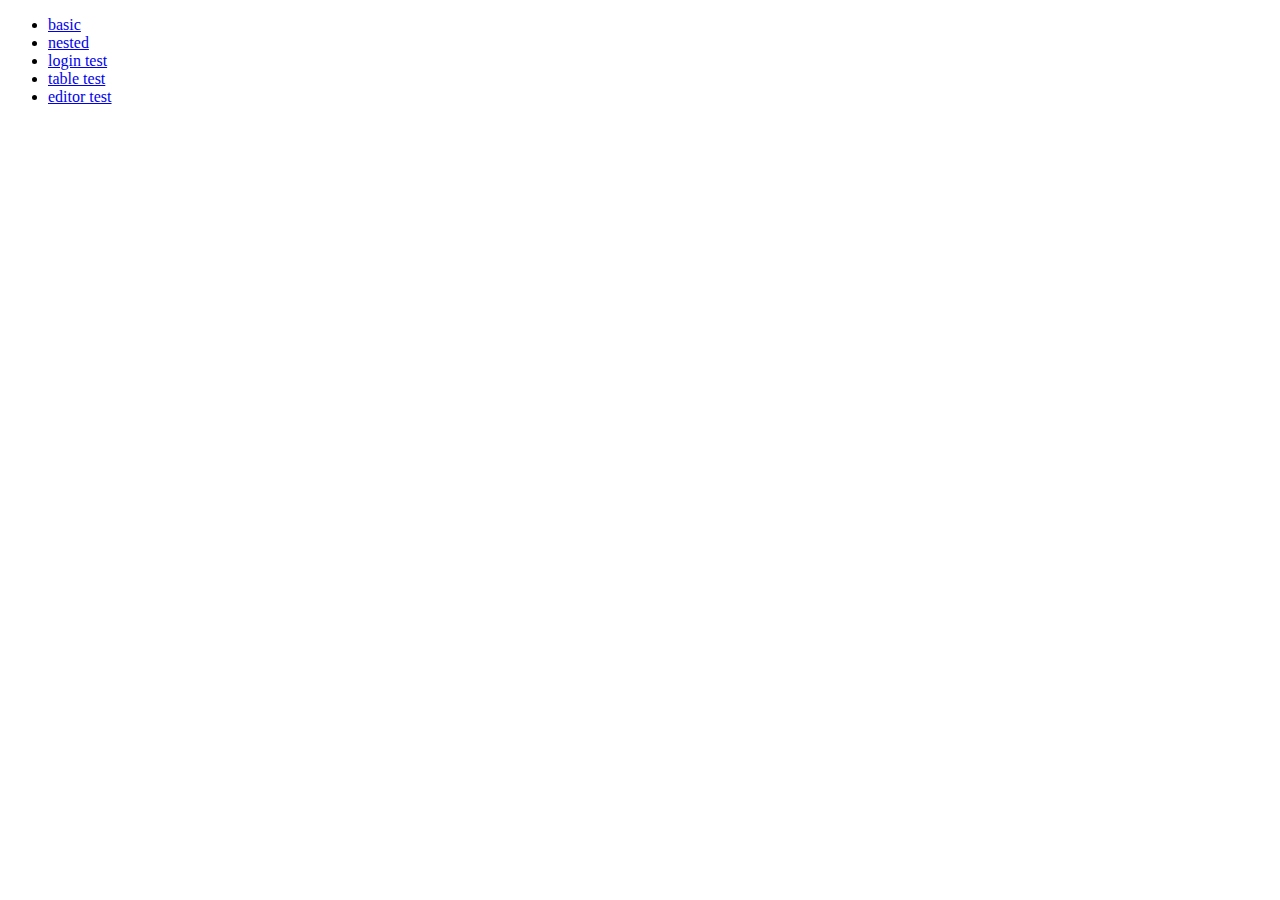
<file: form/index.html>
<!DOCTYPE HTML>
<HTML>
	<HEAD>
		<TITLE>Form test</TITLE>
		<META name="Generator" content="EditPlus">
		<META name="Author" content="sowl">
		<META name="Keywords" content="">
		<META name="Description" content="">
		<META HTTP-EQUIV="pragma" CONTENT="no-cache">
		<META HTTP-EQUIV="Cache-Control" CONTENT="no-cache, must-revalidate">
		<META HTTP-EQUIV="expires" CONTENT="0">
		<meta http-equiv="Content-Type" content="text/html; charset=utf-8" />
		<link href="css/form.css?201903015" rel="stylesheet" type="text/css" />
	</HEAD>
  <body>
		<ul>
			<li><a href="basic.html" >basic</a></li>
			<li><a href="nested.html" >nested</a></li>
			<li><a href="login.html" >login test</a></li>
			<li><a href="table.html" >table test</a></li>
			<li><a href="edior.html" >editor test</a></li>
		</ul>
  </body>
</HTML>
</file>
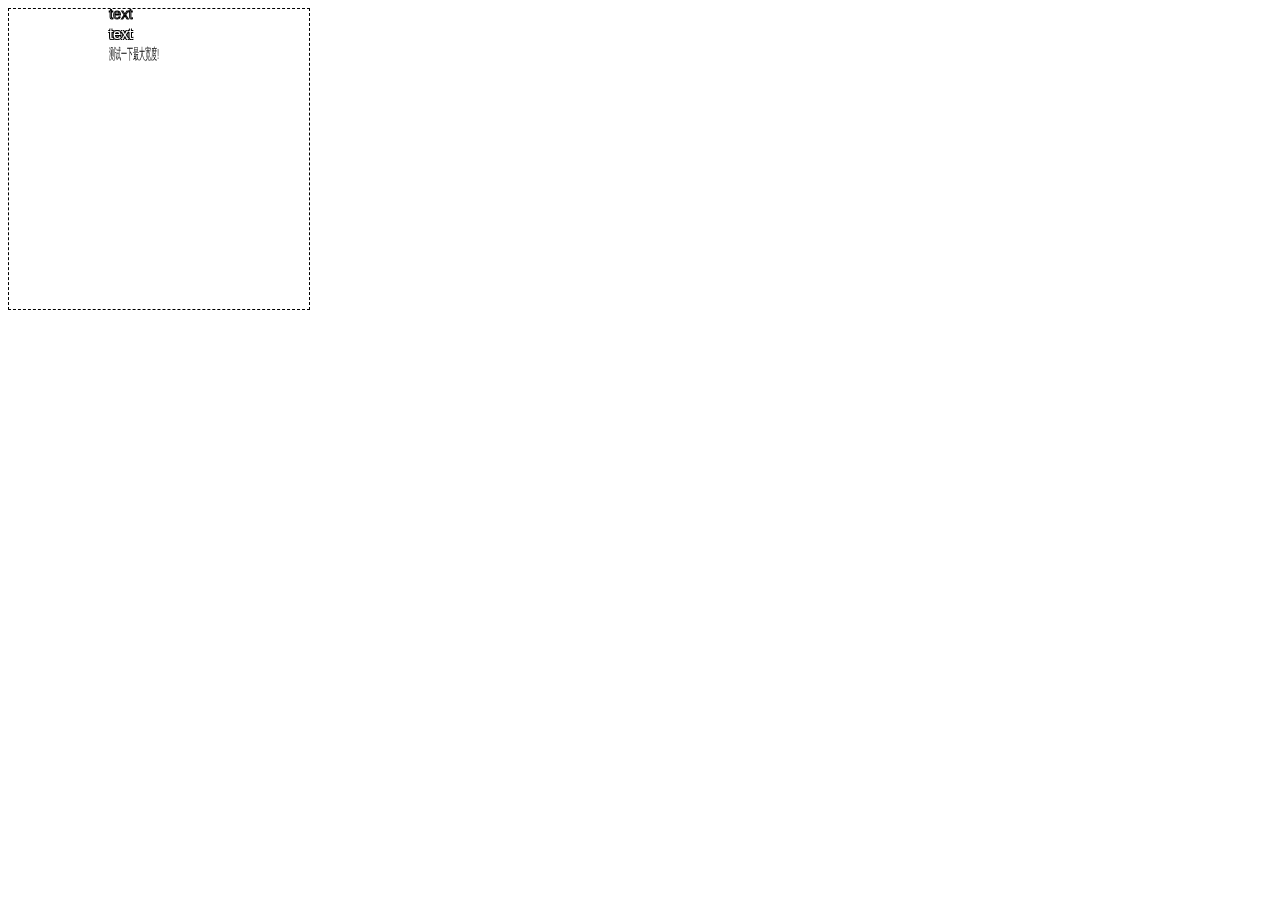
<file: canvas/canvas.html>
<!DOCTYPE HTML>
<HTML>
	<HEAD>
		<TITLE>canvas test</TITLE>
		<META name="Generator" content="EditPlus">
		<META name="Author" content="sowl">
		<META name="Keywords" content="">
		<META name="Description" content="">
		<META HTTP-EQUIV="pragma" CONTENT="no-cache">
		<META HTTP-EQUIV="Cache-Control" CONTENT="no-cache, must-revalidate">
		<META HTTP-EQUIV="expires" CONTENT="0">
		<meta http-equiv="Content-Type" content="text/html; charset=utf-8" />
		<link href="c.css?201903015" rel="stylesheet" type="text/css" />
	</HEAD>
  <body>
		<canvas id="canvas" width="300" height="300"></canvas>
  </body>
	<script src="js/c.js" ></script>
</HTML>
</file>
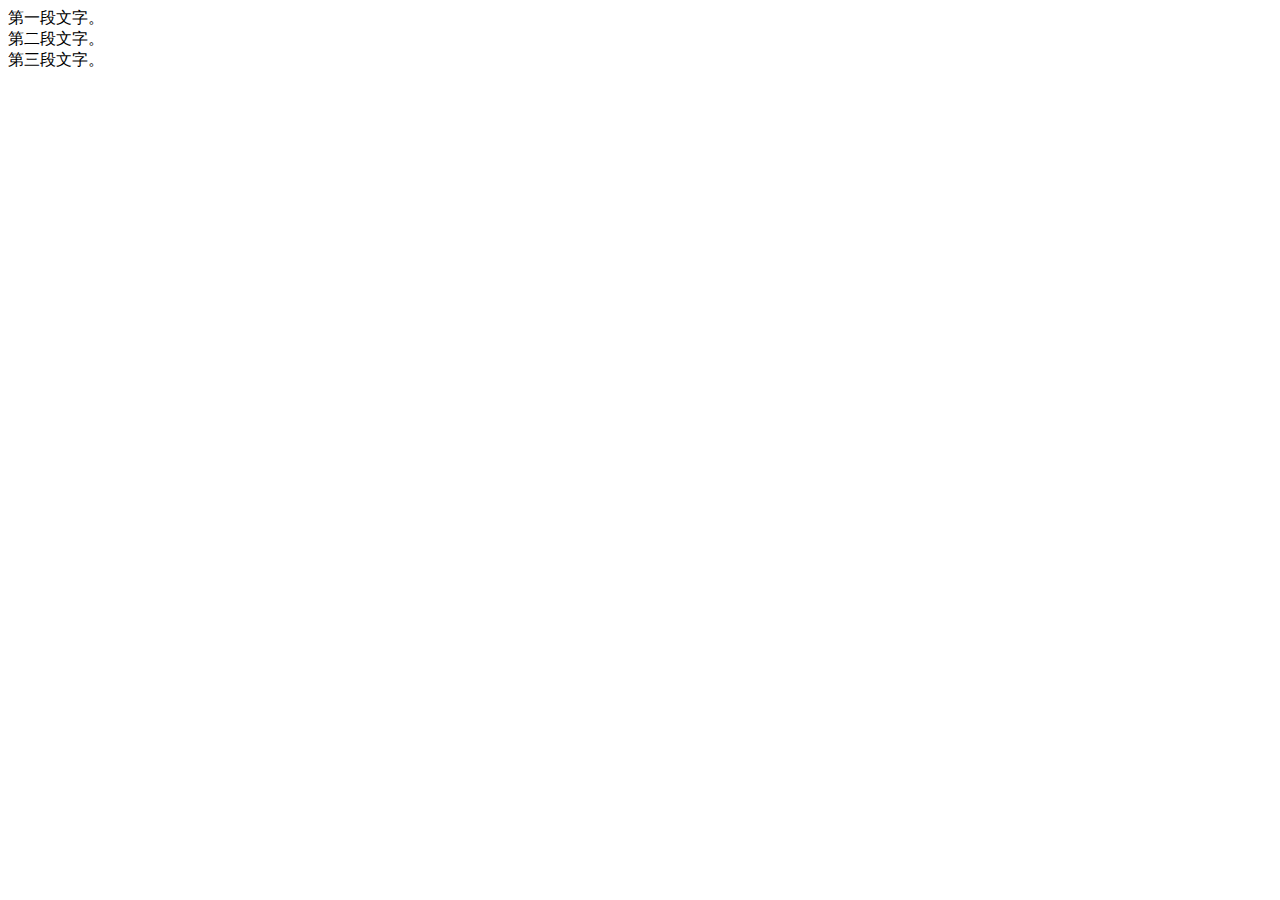
<file: form/basic.html>
<!DOCTYPE HTML>
<HTML>
	<HEAD>
		<TITLE>Form test</TITLE>
		<META name="Generator" content="EditPlus">
		<META name="Author" content="sowl">
		<META name="Keywords" content="">
		<META name="Description" content="">
		<META HTTP-EQUIV="pragma" CONTENT="no-cache">
		<META HTTP-EQUIV="Cache-Control" CONTENT="no-cache, must-revalidate">
		<META HTTP-EQUIV="expires" CONTENT="0">
		<meta http-equiv="Content-Type" content="text/html; charset=utf-8" />
		<!-- <link href="css/form0.css?201903015" rel="stylesheet" type="text/css" /> -->
		<link href="css/form.css?201903015" rel="stylesheet" type="text/css" />
		<style>
			.in{
				display: inline-block;
			}
			.break{
				display: block;
			}
		</style>
	</HEAD>
  <body>
		<!-- <form class="ds_form">
			<fieldset>
				<legend>病历模板</legend>
				<div class="form_content">
					<p>胎膜早破行阴道分娩临床路径表单</p>
					<p>适用对象： 第一诊断为胎膜早破（足月）（ICD-10：O42伴 Z37）</p>
					<p>拟 12-24小时内临产</p>
					<div class="">
						患者姓名：
						<input type="text" name="" value="">
						性别：
						<select class="" name="">
							<option value="">男</option>
							<option value="">女</option>
						</select>
						年龄：
						<input type="number" name="" value="">
						门诊号：
						<input type="text" name="" value="">
						住院号：
						<input type="text" name="" value="">
					</div>
					<div class="for_seq">
						住院日期：
						<input type="date" name="" value="2019_9_11">
						出院日期：
						<input type="date" name="" value="">
						标准住院日：4-5天
					</div>
				</div>
				<div class="form_footer">
					<button type="button" name="button">Go</button>
				</div>
			</fieldset>
		</form>
		<div id="你.我.他">中文ID</div> -->
		<div class="break in">
			第一段文字。
		</div>
		<div class="in">
			第二段文字。
			<div>
				第三段文字。
			</div>
		</div>
  </body>
	<script src="js/jquery.min.js"></script>
	<script type="text/javascript">

	</script>
</HTML>
</file>
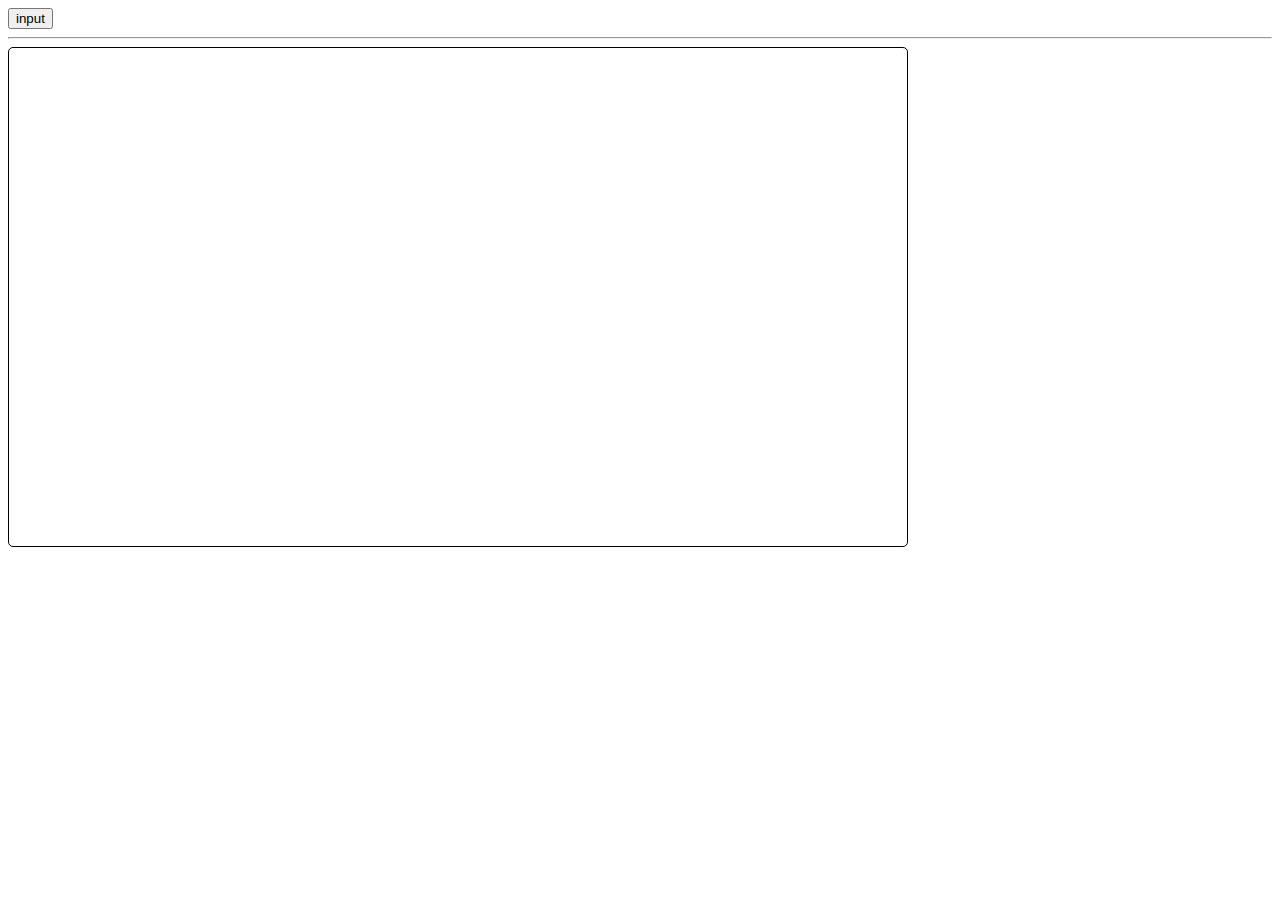
<file: form/editor.html>
<!DOCTYPE HTML>
<HTML>
	<HEAD>
		<TITLE>Form test</TITLE>
		<META name="Generator" content="EditPlus">
		<META name="Author" content="sowl">
		<META name="Keywords" content="">
		<META name="Description" content="">
		<META HTTP-EQUIV="pragma" CONTENT="no-cache">
		<META HTTP-EQUIV="Cache-Control" CONTENT="no-cache, must-revalidate">
		<META HTTP-EQUIV="expires" CONTENT="0">
		<meta http-equiv="Content-Type" content="text/html; charset=utf-8" />
		<!-- <link href="css/form0.css?201903015" rel="stylesheet" type="text/css" /> -->
		<link href="css/form.css?201903015" rel="stylesheet" type="text/css" />
		<link href="css/editor.css?201903015" rel="stylesheet" type="text/css" />
		<link href="css/easyui.css?201903015" rel="stylesheet" type="text/css" />
		<link href="css/icon.css?201903015" rel="stylesheet" type="text/css" />
		<style>
			.in{
				display: inline-block;
			}
			.break{
				display: block;
			}
		</style>
	</HEAD>
  <body>
		<button type="button" name="button" id="input-btn">input</button>
		<hr>
		<div class="ds_form" style="border:1px solid" contenteditable="true">

		</div>
		<!-- <keygen name="name" challenge="string" keytype="RSA" keyparams="medium">
			<form class="">
				<div style="margin-bottom:20px">
	            <input class="easyui-radiobutton" name="fruit" value="Apple" label="Apple:">
	        </div>
	        <div style="margin-bottom:20px">
	            <input class="easyui-radiobutton" name="fruit" value="Orange" label="Orange:">
	        </div>
	        <div style="margin-bottom:20px">
	            <input class="easyui-radiobutton" name="fruit" value="Banana" label="Banana:">
	        </div>
			</form> -->

  </body>
	<script src="js/jquery.min.js"></script>
	<script src="js/jquery.easyui.min.js"></script>
	<script src="js/editor.js"></script>
	<script type="text/javascript">

	</script>
</HTML>
</file>
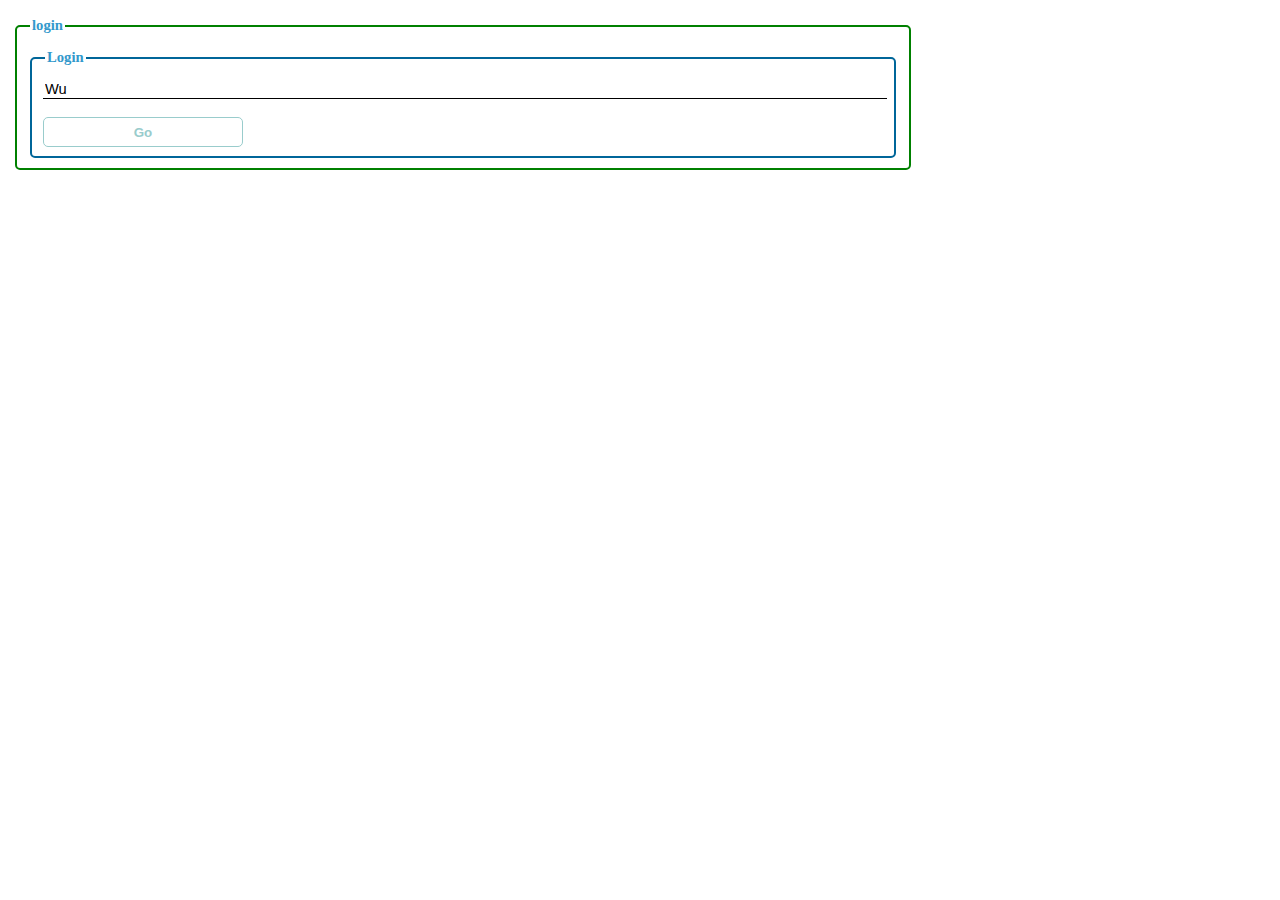
<file: form/login.html>
<!DOCTYPE HTML>
<HTML>
	<HEAD>
		<TITLE>Login Form test</TITLE>
		<META name="Generator" content="EditPlus">
		<META name="Author" content="sowl">
		<META name="Keywords" content="">
		<META name="Description" content="">
		<META HTTP-EQUIV="pragma" CONTENT="no-cache">
		<META HTTP-EQUIV="Cache-Control" CONTENT="no-cache, must-revalidate">
		<META HTTP-EQUIV="expires" CONTENT="0">
		<meta http-equiv="Content-Type" content="text/html; charset=utf-8" />
		<link href="css/form.css?201903015" rel="stylesheet" type="text/css" />
	</HEAD>
  <body>
		<!-- <form class="ds_form">
		  <fieldset disabled="disabled">
				<legend>Super UIW</legend>
				<fieldset disabled="disabled">
			    <legend>sub UIW</legend>
			    Name: <input type="text" /><button type="button" name="button">Go</button><br />
			    Email: <input type="text" /><br />
			    Date of birth: <input type="text" />
			  </fieldset>
				<div class="form_footer">
					<button type="button" name="button">Go</button>
				</div>
		  </fieldset>
		</form> -->
		<form class="ds_form ds_form_simple">
		  <fieldset class="form_content state_active" >
				<legend>login</legend>
				<fieldset class="form_content" >
					<legend>Login</legend>
			    <input type="text" id="name" /><br />
					<div class="form_footer">
						<button type="button" name="button">Go</button>
					</div>
				</fieldset>
			</fieldset>
		</form>
		<p id="nameText"></p>
  </body>
	<script src="js/test.js" ></script>
</HTML>
</file>
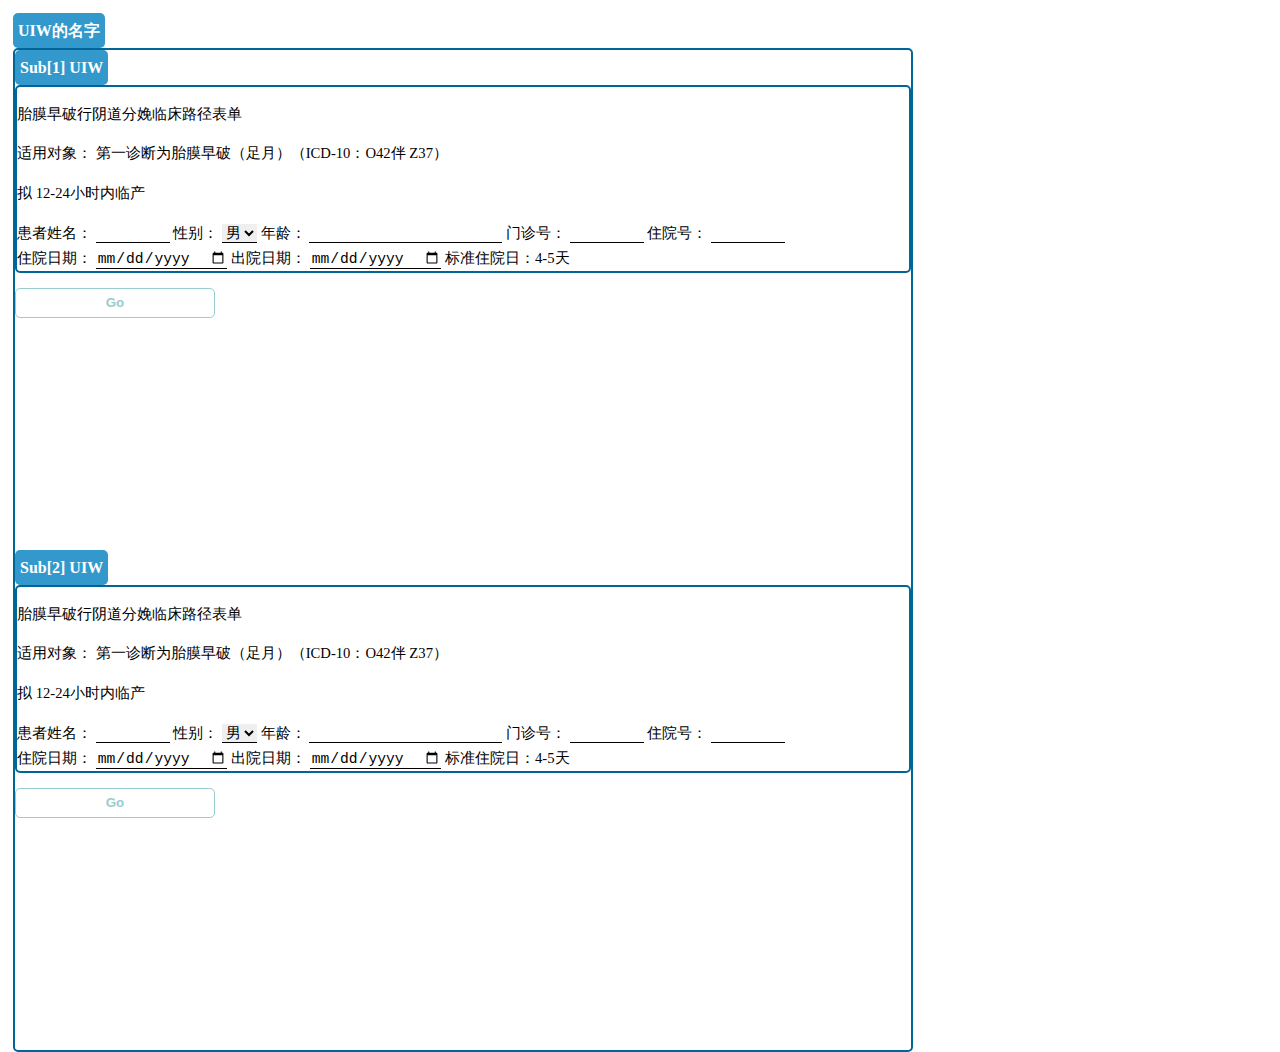
<file: form/nested.html>
<!DOCTYPE HTML>
<HTML>
	<HEAD>
		<TITLE>Form test</TITLE>
		<META name="Generator" content="EditPlus">
		<META name="Author" content="sowl">
		<META name="Keywords" content="">
		<META name="Description" content="">
		<META HTTP-EQUIV="pragma" CONTENT="no-cache">
		<META HTTP-EQUIV="Cache-Control" CONTENT="no-cache, must-revalidate">
		<META HTTP-EQUIV="expires" CONTENT="0">
		<meta http-equiv="Content-Type" content="text/html; charset=utf-8" />
		<link href="css/form.css?201903015" rel="stylesheet" type="text/css" />
	</HEAD>
  <body>
    <div class="ds_form" disabled>
      <div class="form_head">
        UIW的名字
      </div>
      <div class="form_content">
        <div class="ds_form">
          <div class="form_head">
            Sub[1] UIW
          </div>
          <div class="form_content">
            <p>胎膜早破行阴道分娩临床路径表单</p>
            <p>适用对象： 第一诊断为胎膜早破（足月）（ICD-10：O42伴 Z37）</p>
            <p>拟 12-24小时内临产</p>
            <div class="">
              患者姓名：
              <input type="text" name="" value="">
              性别：
              <select class="" name="">
                <option value="">男</option>
                <option value="">女</option>
              </select>
              年龄：
              <input type="number" name="" value="">
              门诊号：
              <input type="text" name="" value="">
              住院号：
              <input type="text" name="" value="">
            </div>
            <div class="">
              住院日期：
              <input type="date" name="" value="2019_9_11">
              出院日期：
              <input type="date" name="" value="">
              标准住院日：4-5天
            </div>
          </div>
          <div class="form_footer">
            <button type="button" name="button">Go</button>
          </div>
        </div>
        <div class="ds_form">
          <div class="form_head">
            Sub[2] UIW
          </div>
          <div class="form_content">
            <p>胎膜早破行阴道分娩临床路径表单</p>
            <p>适用对象： 第一诊断为胎膜早破（足月）（ICD-10：O42伴 Z37）</p>
            <p>拟 12-24小时内临产</p>
            <div class="">
              患者姓名：
              <input type="text" name="" value="">
              性别：
              <select class="" name="">
                <option value="">男</option>
                <option value="">女</option>
              </select>
              年龄：
              <input type="number" name="" value="">
              门诊号：
              <input type="text" name="" value="">
              住院号：
              <input type="text" name="" value="">
            </div>
            <div class="">
              住院日期：
              <input type="date" name="" value="2019_9_11">
              出院日期：
              <input type="date" name="" value="">
              标准住院日：4-5天
            </div>
          </div>
          <div class="form_footer">
            <button type="button" name="button">Go</button>
          </div>
        </div>
      </div>
      <div class="form_footer">
        <!-- <button type="button" name="button">Go</button> -->
      </div>
    </div>
  </body>
</HTML>
</file>
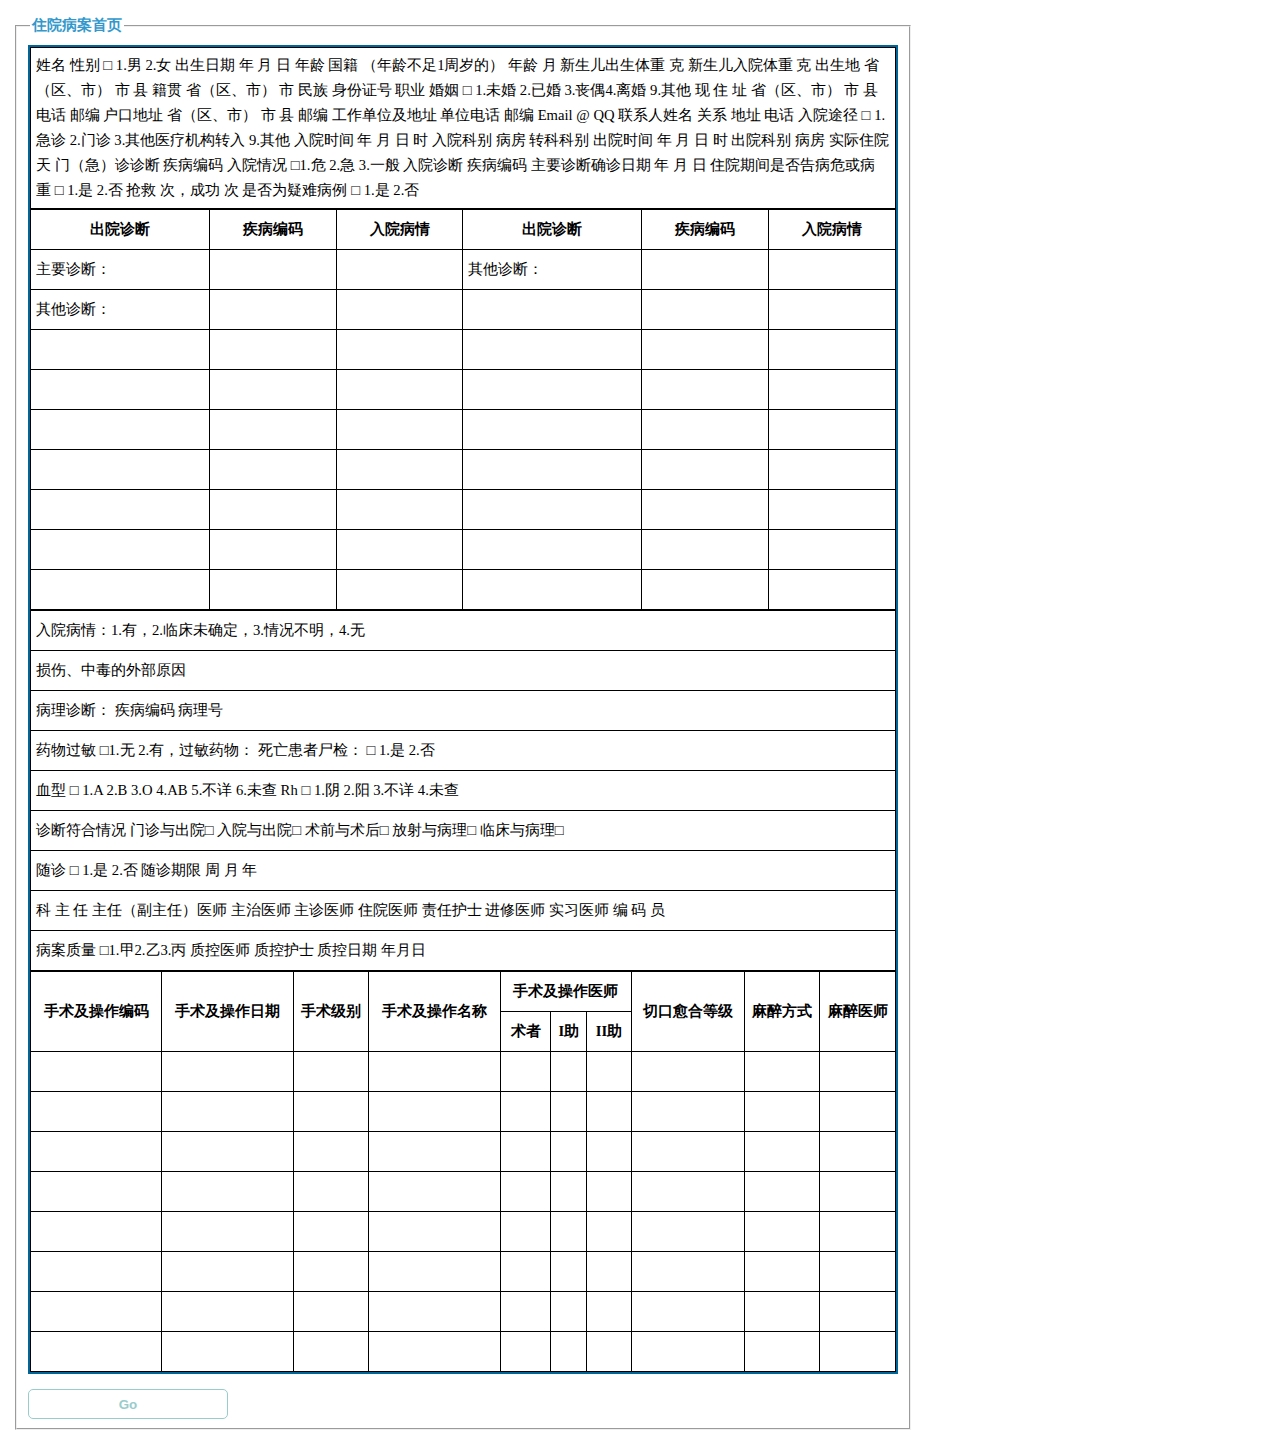
<file: form/table.html>
<!DOCTYPE HTML>
<HTML>
	<HEAD>
		<TITLE>table test</TITLE>
		<META name="Generator" content="EditPlus">
		<META name="Author" content="sowl">
		<META name="Keywords" content="">
		<META name="Description" content="">
		<META HTTP-EQUIV="pragma" CONTENT="no-cache">
		<META HTTP-EQUIV="Cache-Control" CONTENT="no-cache, must-revalidate">
		<META HTTP-EQUIV="expires" CONTENT="0">
		<meta http-equiv="Content-Type" content="text/html; charset=utf-8" />
		<!-- <link href="css/form0.css?201903015" rel="stylesheet" type="text/css" /> -->
		<link href="css/form.css?201903015" rel="stylesheet" type="text/css" />
	</HEAD>
  <body>
		<form class="ds_form">
			<!-- <div class="form_head">
				Sub[1] UIW
			</div> -->
			<fieldset>
				<legend>住院病案首页</legend>
				<div class="form_content">
					<table>
						<tr>
							<td>姓名                 性别 □ 1.男 2.女   出生日期       年    月    日     年龄       国籍
（年龄不足1周岁的） 年龄       月    新生儿出生体重           克    新生儿入院体重           克
出生地               省（区、市）     市    县   籍贯       省（区、市）    市      民族
身份证号                                   职业           婚姻 □ 1.未婚 2.已婚 3.丧偶4.离婚 9.其他
现 住 址            省（区、市）      市    县         电话                   邮编
户口地址            省（区、市）      市    县                                邮编
工作单位及地址                        单位电话            邮编        Email     @        QQ
联系人姓名             关系           地址                                    电话
入院途径 □ 1.急诊  2.门诊  3.其他医疗机构转入                  9.其他
入院时间            年    月    日    时     入院科别          病房           转科科别
出院时间            年    月    日    时     出院科别          病房           实际住院          天
门（急）诊诊断                                       疾病编码          入院情况 □1.危 2.急 3.一般
入院诊断                                   疾病编码        主要诊断确诊日期        年     月     日
住院期间是否告病危或病重 □ 1.是 2.否    抢救      次，成功      次     是否为疑难病例 □ 1.是 2.否</td>
						</tr>
					</table>
					<table>
						<tr>
							<th>出院诊断</th>
							<th>疾病编码</th>
							<th>入院病情</th>
							<th>出院诊断</th>
							<th>疾病编码</th>
							<th>入院病情</th>
						</tr>
						<tr contenteditable="true">
							<td>主要诊断：</td>
							<td></td>
							<td></td>
							<td>其他诊断：</td>
							<td></td>
							<td></td>
						</tr>
						<tr contenteditable="true">
							<td>其他诊断：</td>
							<td></td>
							<td></td>
							<td></td>
							<td></td>
							<td></td>
						</tr>
						<tr contenteditable="true">
							<td></td>
							<td></td>
							<td></td>
							<td></td>
							<td></td>
							<td></td>
						</tr>
						<tr contenteditable="true">
							<td></td>
							<td></td>
							<td></td>
							<td></td>
							<td></td>
							<td></td>
						</tr>
						<tr contenteditable="true">
							<td></td>
							<td></td>
							<td></td>
							<td></td>
							<td></td>
							<td></td>
						</tr>
						<tr contenteditable="true">
							<td></td>
							<td></td>
							<td></td>
							<td></td>
							<td></td>
							<td></td>
						</tr>
						<tr contenteditable="true">
							<td></td>
							<td></td>
							<td></td>
							<td></td>
							<td></td>
							<td></td>
						</tr>
						<tr contenteditable="true">
							<td></td>
							<td></td>
							<td></td>
							<td></td>
							<td></td>
							<td></td>
						</tr>
						<tr contenteditable="true">
							<td></td>
							<td></td>
							<td></td>
							<td></td>
							<td></td>
							<td></td>
						</tr>
					</table>
					<table>
						<tr>
							<td>入院病情：1.有，2.临床未确定，3.情况不明，4.无</td>
						</tr>
						<tr>
							<td>损伤、中毒的外部原因                               </td>
						</tr>
						<tr>
							<td>
病理诊断：                                    疾病编码                      病理号
                                     	  </td>
						</tr>
						<tr>
							<td>药物过敏 □1.无 2.有，过敏药物：                                       死亡患者尸检： □ 1.是  2.否</td>
						</tr>
						<tr>
							<td>血型 □ 1.A  2.B  3.O  4.AB  5.不详  6.未查  Rh □ 1.阴 2.阳 3.不详 4.未查</td>
						</tr>
						<tr>
							<td>诊断符合情况 门诊与出院□  入院与出院□  术前与术后□  放射与病理□   临床与病理□</td>
						</tr>
						<tr>
							<td>随诊   □ 1.是  2.否         随诊期限       周     月     年  </td>
						</tr>
						<tr>
							<td>科 主 任          主任（副主任）医师          主治医师            主诊医师          住院医师
责任护士          进修医师                 实习医师            编 码 员        </td>
						</tr>
						<tr>
							<td>病案质量  □1.甲2.乙3.丙   质控医师        质控护士        质控日期   年月日</td>
						</tr>
					</table>
					<table>
						<tr>
							<th rowspan="2">手术及操作编码</th>
							<th rowspan="2">手术及操作日期</th>
							<th rowspan="2">手术级别</th>
							<th rowspan="2">手术及操作名称</th>
							<th colspan="3">手术及操作医师</th>
							<th rowspan="2">切口愈合等级</th>
							<th rowspan="2">麻醉方式</th>
							<th rowspan="2">麻醉医师</th>
						</tr>
						<tr>
							<th>术者</th>
							<th>I助</th>
							<th>II助</th>
						</tr>
						<tr>
							<td></td>
							<td></td>
							<td></td>
							<td></td>
							<td></td>
							<td></td>
							<td></td>
							<td></td>
							<td></td>
							<td></td>
						</tr>
						<tr>
							<td></td>
							<td></td>
							<td></td>
							<td></td>
							<td></td>
							<td></td>
							<td></td>
							<td></td>
							<td></td>
							<td></td>
						</tr>
						<tr>
							<td></td>
							<td></td>
							<td></td>
							<td></td>
							<td></td>
							<td></td>
							<td></td>
							<td></td>
							<td></td>
							<td></td>
						</tr>
						<tr>
							<td></td>
							<td></td>
							<td></td>
							<td></td>
							<td></td>
							<td></td>
							<td></td>
							<td></td>
							<td></td>
							<td></td>
						</tr>
						<tr>
							<td></td>
							<td></td>
							<td></td>
							<td></td>
							<td></td>
							<td></td>
							<td></td>
							<td></td>
							<td></td>
							<td></td>
						</tr>
						<tr>
							<td></td>
							<td></td>
							<td></td>
							<td></td>
							<td></td>
							<td></td>
							<td></td>
							<td></td>
							<td></td>
							<td></td>
						</tr>
						<tr>
							<td></td>
							<td></td>
							<td></td>
							<td></td>
							<td></td>
							<td></td>
							<td></td>
							<td></td>
							<td></td>
							<td></td>
						</tr>
						<tr>
							<td></td>
							<td></td>
							<td></td>
							<td></td>
							<td></td>
							<td></td>
							<td></td>
							<td></td>
							<td></td>
							<td></td>
						</tr>
					</table>

				</div>
				<div class="form_footer">
					<button type="button" name="button">Go</button>
				</div>
			</fieldset>
		</form>
  </body>
	<script src="js/jquery.min.js"></script>
</HTML>
</file>
<file: form/css/form.css>
.ds_form_simple,
.ds_form{
  /* width: auto; */
  max-width: 900px;
  font-size: 11pt;
  border-radius:5px;
  padding: 5px;
  background: white;
  line-height: 25px;
  height: 500px;
}
.form_content{
  border: 2px solid #006699;
  border-radius: inherit;
}
.ds_form fieldset legend{
  font-weight: bold;
  color: #3399CC;
  margin: 2px;
}
.ds_form .ds_form_simple,
.ds_form .ds_form{
  border : none;
  padding: 0;
}
.ds_form select,
.ds_form input{
  border: none;
  border-bottom: 1px solid;
  font-size: 11pt;
}
/* .ds_form input[type="number"], */
.ds_form input[type='text']{
  width: 70px;
}
.ds_form .form_head{
  font-size: 12pt;
  font-weight: bold;
  display:inline-block;
  border-radius:inherit;
  background: #3399CC;
/*   text-align: center; */
  padding: 5px;
  color:white;
/* border-bottom : dashed 1px; */
}
.ds_form .form_footer{
  margin-top: 15px;
  border-radius:inherit;
}
.ds_form .form_footer button{
/*   width: 50%; */
/*   margin-top: 25px; */
  background: white;
  color: #99CCCC;
  font-weight: bold;
  border-radius : 5px;
  height: 30px;
  min-width : 200px;
  border : solid #99CCCC 1px;
}
.ds_form .form_footer button:active{
/*   border : solid; */
  background : #99CCCC;
  color: white;
  border-radius : 5px;
}
.ds_form .form_content{
/*   padding: 5px; */
}
.ds_form_simple{
  /* width: 300px; */
}
.ds_form_simple input[type='text'],
.ds_form_simple select{
  width: 100%;
}
.form_multisel,
.form_multisel_item {
  display: inline-block;
}

.ds_form table{
  border: 1px solid;
  border-spacing: 0;
  border-collapse: collapse;
  width: 100%;
}
th, td{
  border: 0.5px solid;
  margin: 0;
  padding: 0;
}
.ds_form th{
  text-align: center;
}
.ds_form tr{
  height: 40px;
}
.ds_form td {
  padding: 5px;
  max-width: 120px;
}
.state_active{
  border-color: green;
}
/* editor style*/
</file>
<file: canvas/c.css>
canvas{
  border: 1px dashed;
}
</file>
<file: form/css/form0.css>
.ds_form_simple,
.ds_form{
  min-width: 200px;
  max-width: 800px;
  border: 1px solid green;
  font-size: 12pt;
  margin: 2px;
}
.ds_form select,
.ds_form input{
  border: none;
  border-bottom: 1px solid;
}
.ds_form input[type="number"],
.ds_form input[type="text"]{
  width: 70px;
}
.ds_form .form_head{
  font-size: 12pt;
  font-weight: bold;
  background: lightgray;
  text-align: center;
  padding: 2px;
}
.ds_form .form_footer{
  text-align: center;
}
.ds_form .form_footer button{
  width: 100%;
  margin-top: 5px;
  background: green;
  color: white;
  /* height: 40px; */
}
.ds_form .form_content{
  padding: 5px;
}
.ds_form_simple div{
  display: inline-block;
}
</file>
<file: form/css/editor.css>
.ds_paragh{

}
.parah_item{
  border: 0.5px white dashed;
  display: inline-block;
}
.parah_item:hover{
  border: 0.5px green dashed;
}
</file>
<file: form/css/easyui.css>
* {
  -moz-box-sizing: border-box;
  -webkit-box-sizing: border-box;
  -o-box-sizing: border-box;
  -ms-box-sizing: border-box;
  box-sizing: border-box;
}
.panel {
  overflow: hidden;
  text-align: left;
  margin: 0;
  border: 0;
  -moz-border-radius: 0 0 0 0;
  -webkit-border-radius: 0 0 0 0;
  border-radius: 0 0 0 0;
}
.panel-header,
.panel-body {
  border-width: 1px;
  border-style: solid;
}
.panel-header {
  padding: 5px;
  position: relative;
}
.panel-title {
  background: url('images/blank.gif') no-repeat;
}
.panel-header-noborder {
  border-width: 0 0 1px 0;
}
.panel-body {
  overflow: auto;
  border-top-width: 0;
  padding: 0;
}
.panel-body-noheader {
  border-top-width: 1px;
}
.panel-body-noborder {
  border-width: 0px;
}
.panel-body-nobottom {
  border-bottom-width: 0;
}
.panel-with-icon {
  padding-left: 18px;
}
.panel-icon,
.panel-tool {
  position: absolute;
  top: 50%;
  margin-top: -8px;
  height: 16px;
  overflow: hidden;
}
.panel-icon {
  left: 5px;
  width: 16px;
}
.panel-tool {
  right: 5px;
  width: auto;
}
.panel-tool a {
  display: inline-block;
  width: 16px;
  height: 16px;
  opacity: 0.6;
  filter: alpha(opacity=60);
  margin: 0 0 0 2px;
  vertical-align: top;
}
.panel-tool a:hover {
  opacity: 1;
  filter: alpha(opacity=100);
  background-color: #eee;
  -moz-border-radius: 0px 0px 0px 0px;
  -webkit-border-radius: 0px 0px 0px 0px;
  border-radius: 0px 0px 0px 0px;
}
.panel-loading {
  padding: 11px 0px 10px 30px;
}
.panel-noscroll {
  overflow: hidden;
}
.panel-fit,
.panel-fit body {
  height: 100%;
  margin: 0;
  padding: 0;
  border: 0;
  overflow: hidden;
}
.panel-loading {
  background: url('images/loading.gif') no-repeat 10px 10px;
}
.panel-tool-close {
  background: url('images/panel_tools.png') no-repeat -16px 0px;
}
.panel-tool-min {
  background: url('images/panel_tools.png') no-repeat 0px 0px;
}
.panel-tool-max {
  background: url('images/panel_tools.png') no-repeat 0px -16px;
}
.panel-tool-restore {
  background: url('images/panel_tools.png') no-repeat -16px -16px;
}
.panel-tool-collapse {
  background: url('images/panel_tools.png') no-repeat -32px -16px;
}
.panel-tool-expand {
  background: url('images/panel_tools.png') no-repeat -32px 0;
}
.panel-header,
.panel-body {
  border-color: #dfdfdf;
}
.panel-header {
  background-color: #f5f5f5;
}
.panel-body {
  background-color: #ffffff;
  color: #404040;
  font-size: 14px;
}
.panel-title {
  font-size: 14px;
  font-weight: bold;
  color: #404040;
  height: 20px;
  line-height: 20px;
}
.panel-footer {
  border: 1px solid #dfdfdf;
  overflow: hidden;
  background: #fafafa;
}
.panel-footer-noborder {
  border-width: 1px 0 0 0;
}
.panel-hleft,
.panel-hright {
  position: relative;
}
.panel-hleft>.panel-body,
.panel-hright>.panel-body {
  position: absolute;
}
.panel-hleft>.panel-header {
  float: left;
}
.panel-hright>.panel-header {
  float: right;
}
.panel-hleft>.panel-body {
  border-top-width: 1px;
  border-left-width: 0;
}
.panel-hright>.panel-body {
  border-top-width: 1px;
  border-right-width: 0;
}
.panel-hleft>.panel-body-nobottom {
  border-bottom-width: 1px;
  border-right-width: 0;
}
.panel-hright>.panel-body-nobottom {
  border-bottom-width: 1px;
  border-left-width: 0;
}
.panel-hleft>.panel-footer {
  position: absolute;
  right: 0;
}
.panel-hright>.panel-footer {
  position: absolute;
  left: 0;
}
.panel-hleft>.panel-header-noborder {
  border-width: 0 1px 0 0;
}
.panel-hright>.panel-header-noborder {
  border-width: 0 0 0 1px;
}
.panel-hleft>.panel-body-noborder {
  border-width: 0;
}
.panel-hright>.panel-body-noborder {
  border-width: 0;
}
.panel-hleft>.panel-body-noheader {
  border-left-width: 1px;
}
.panel-hright>.panel-body-noheader {
  border-right-width: 1px;
}
.panel-hleft>.panel-footer-noborder {
  border-width: 0 0 0 1px;
}
.panel-hright>.panel-footer-noborder {
  border-width: 0 1px 0 0;
}
.panel-hleft>.panel-header .panel-icon,
.panel-hright>.panel-header .panel-icon {
  margin-top: 0;
  top: 5px;
  left: 50%;
  margin-left: -8px;
}
.panel-hleft>.panel-header .panel-title,
.panel-hright>.panel-header .panel-title {
  position: absolute;
  min-width: 16px;
  left: 25px;
  top: 5px;
  bottom: auto;
  white-space: nowrap;
  word-wrap: normal;
  -webkit-transform: rotate(90deg);
  -webkit-transform-origin: 0 0;
  -moz-transform: rotate(90deg);
  -moz-transform-origin: 0 0;
  -o-transform: rotate(90deg);
  -o-transform-origin: 0 0;
  transform: rotate(90deg);
  transform-origin: 0 0;
}
.panel-hleft>.panel-header .panel-title-up,
.panel-hright>.panel-header .panel-title-up {
  position: absolute;
  min-width: 16px;
  left: 21px;
  top: auto;
  bottom: 0px;
  text-align: right;
  white-space: nowrap;
  word-wrap: normal;
  -webkit-transform: rotate(-90deg);
  -webkit-transform-origin: 0 0;
  -moz-transform: rotate(-90deg);
  -moz-transform-origin: 0 0;
  -o-transform: rotate(-90deg);
  -o-transform-origin: 0 0;
  transform: rotate(-90deg);
  transform-origin: 0 16px;
}
.panel-hleft>.panel-header .panel-with-icon.panel-title-up,
.panel-hright>.panel-header .panel-with-icon.panel-title-up {
  padding-left: 0;
  padding-right: 18px;
}
.panel-hleft>.panel-header .panel-tool,
.panel-hright>.panel-header .panel-tool {
  top: auto;
  bottom: 5px;
  width: 16px;
  height: auto;
  left: 50%;
  margin-left: -8px;
  margin-top: 0;
}
.panel-hleft>.panel-header .panel-tool a,
.panel-hright>.panel-header .panel-tool a {
  margin: 2px 0 0 0;
}
.accordion {
  overflow: hidden;
  border-width: 1px;
  border-style: solid;
}
.accordion .accordion-header {
  border-width: 0 0 1px;
  cursor: pointer;
}
.accordion .accordion-body {
  border-width: 0 0 1px;
}
.accordion-noborder {
  border-width: 0;
}
.accordion-noborder .accordion-header {
  border-width: 0 0 1px;
}
.accordion-noborder .accordion-body {
  border-width: 0 0 1px;
}
.accordion-collapse {
  background: url('images/accordion_arrows.png') no-repeat 0 0;
}
.accordion-expand {
  background: url('images/accordion_arrows.png') no-repeat -16px 0;
}
.accordion {
  background: #ffffff;
  border-color: #dfdfdf;
}
.accordion .accordion-header {
  background: #f5f5f5;
  filter: none;
}
.accordion .accordion-header-selected {
  background: #eee;
}
.accordion .accordion-header-selected .panel-title {
  color: #2196f3;
}
.accordion .panel-last > .accordion-header {
  border-bottom-color: #f5f5f5;
}
.accordion .panel-last > .accordion-body {
  border-bottom-color: #ffffff;
}
.accordion .panel-last > .accordion-header-selected,
.accordion .panel-last > .accordion-header-border {
  border-bottom-color: #dfdfdf;
}
.accordion> .panel-hleft {
  float: left;
}
.accordion> .panel-hleft>.panel-header {
  border-width: 0 1px 0 0;
}
.accordion> .panel-hleft> .panel-body {
  border-width: 0 1px 0 0;
}
.accordion> .panel-hleft.panel-last > .accordion-header {
  border-right-color: #f5f5f5;
}
.accordion> .panel-hleft.panel-last > .accordion-body {
  border-right-color: #ffffff;
}
.accordion> .panel-hleft.panel-last > .accordion-header-selected,
.accordion> .panel-hleft.panel-last > .accordion-header-border {
  border-right-color: #dfdfdf;
}
.accordion> .panel-hright {
  float: right;
}
.accordion> .panel-hright>.panel-header {
  border-width: 0 0 0 1px;
}
.accordion> .panel-hright> .panel-body {
  border-width: 0 0 0 1px;
}
.accordion> .panel-hright.panel-last > .accordion-header {
  border-left-color: #f5f5f5;
}
.accordion> .panel-hright.panel-last > .accordion-body {
  border-left-color: #ffffff;
}
.accordion> .panel-hright.panel-last > .accordion-header-selected,
.accordion> .panel-hright.panel-last > .accordion-header-border {
  border-left-color: #dfdfdf;
}
.window {
  overflow: hidden;
  padding: 5px;
  border-width: 1px;
  border-style: solid;
}
.window .window-header {
  background: transparent;
  padding: 0px 0px 6px 0px;
}
.window .window-body {
  border-width: 1px;
  border-style: solid;
  border-top-width: 0px;
}
.window .window-body-noheader {
  border-top-width: 1px;
}
.window .panel-body-nobottom {
  border-bottom-width: 0;
}
.window .window-header .panel-icon,
.window .window-header .panel-tool {
  top: 50%;
  margin-top: -11px;
}
.window .window-header .panel-icon {
  left: 1px;
}
.window .window-header .panel-tool {
  right: 1px;
}
.window .window-header .panel-with-icon {
  padding-left: 18px;
}
.window-proxy {
  position: absolute;
  overflow: hidden;
}
.window-proxy-mask {
  position: absolute;
  filter: alpha(opacity=5);
  opacity: 0.05;
}
.window-mask {
  position: absolute;
  left: 0;
  top: 0;
  width: 100%;
  height: 100%;
  filter: alpha(opacity=40);
  opacity: 0.40;
  font-size: 1px;
  overflow: hidden;
}
.window,
.window-shadow {
  position: absolute;
  -moz-border-radius: 2px 2px 2px 2px;
  -webkit-border-radius: 2px 2px 2px 2px;
  border-radius: 2px 2px 2px 2px;
}
.window-shadow {
  background: #ccc;
  -moz-box-shadow: 2px 2px 3px #cccccc;
  -webkit-box-shadow: 2px 2px 3px #cccccc;
  box-shadow: 2px 2px 3px #cccccc;
  filter: progid:DXImageTransform.Microsoft.Blur(pixelRadius=2,MakeShadow=false,ShadowOpacity=0.2);
}
.window,
.window .window-body {
  border-color: #dfdfdf;
}
.window {
  background-color: #f5f5f5;
}
.window-proxy {
  border: 1px dashed #dfdfdf;
}
.window-proxy-mask,
.window-mask {
  background: #eee;
}
.window .panel-footer {
  border: 1px solid #dfdfdf;
  position: relative;
  top: -1px;
}
.window-thinborder {
  padding: 3px;
}
.window-thinborder .window-header {
  padding: 5px 5px 6px 5px;
}
.window-thinborder .window-body {
  border-width: 0px;
}
.window-thinborder .window-footer {
  border-left: transparent;
  border-right: transparent;
  border-bottom: transparent;
}
.window-thinborder .window-header .panel-icon,
.window-thinborder .window-header .panel-tool {
  margin-top: -9px;
  margin-left: 5px;
  margin-right: 5px;
}
.window-noborder {
  border: 0;
}
.window.panel-hleft .window-header {
  padding: 0 6px 0 0;
}
.window.panel-hright .window-header {
  padding: 0 0 0 6px;
}
.window.panel-hleft>.panel-header .panel-title {
  top: auto;
  left: 16px;
}
.window.panel-hright>.panel-header .panel-title {
  top: auto;
  right: 16px;
}
.window.panel-hleft>.panel-header .panel-title-up,
.window.panel-hright>.panel-header .panel-title-up {
  bottom: 0;
}
.window.panel-hleft .window-body {
  border-width: 1px 1px 1px 0;
}
.window.panel-hright .window-body {
  border-width: 1px 0 1px 1px;
}
.window.panel-hleft .window-header .panel-icon {
  top: 1px;
  margin-top: 0;
  left: 0;
}
.window.panel-hright .window-header .panel-icon {
  top: 1px;
  margin-top: 0;
  left: auto;
  right: 1px;
}
.window.panel-hleft .window-header .panel-tool,
.window.panel-hright .window-header .panel-tool {
  margin-top: 0;
  top: auto;
  bottom: 1px;
  right: auto;
  margin-right: 0;
  left: 50%;
  margin-left: -11px;
}
.window.panel-hright .window-header .panel-tool {
  left: auto;
  right: 1px;
}
.window-thinborder.panel-hleft .window-header {
  padding: 5px 6px 5px 5px;
}
.window-thinborder.panel-hright .window-header {
  padding: 5px 5px 5px 6px;
}
.window-thinborder.panel-hleft>.panel-header .panel-title {
  left: 21px;
}
.window-thinborder.panel-hleft>.panel-header .panel-title-up,
.window-thinborder.panel-hright>.panel-header .panel-title-up {
  bottom: 5px;
}
.window-thinborder.panel-hleft .window-header .panel-icon,
.window-thinborder.panel-hright .window-header .panel-icon {
  margin-top: 5px;
}
.window-thinborder.panel-hleft .window-header .panel-tool,
.window-thinborder.panel-hright .window-header .panel-tool {
  left: 16px;
  bottom: 5px;
}
.dialog-content {
  overflow: auto;
}
.dialog-toolbar {
  position: relative;
  padding: 2px 5px;
}
.dialog-tool-separator {
  float: left;
  height: 24px;
  border-left: 1px solid #dfdfdf;
  border-right: 1px solid #fff;
  margin: 2px 1px;
}
.dialog-button {
  position: relative;
  top: -1px;
  padding: 5px;
  text-align: right;
}
.dialog-button .l-btn {
  margin-left: 5px;
}
.dialog-toolbar,
.dialog-button {
  background: #fafafa;
  border-width: 1px;
  border-style: solid;
}
.dialog-toolbar {
  border-color: #dfdfdf #dfdfdf #dfdfdf #dfdfdf;
}
.dialog-button {
  border-color: #dfdfdf #dfdfdf #dfdfdf #dfdfdf;
}
.window-thinborder .dialog-toolbar {
  border-left: transparent;
  border-right: transparent;
  border-top-color: #fafafa;
}
.window-thinborder .dialog-button {
  top: 0px;
  padding: 5px 8px 8px 8px;
  border-left: transparent;
  border-right: transparent;
  border-bottom: transparent;
}
.l-btn {
  text-decoration: none;
  display: inline-block;
  overflow: hidden;
  margin: 0;
  padding: 0;
  cursor: pointer;
  outline: none;
  text-align: center;
  vertical-align: middle;
  line-height: normal;
}
.l-btn-plain {
  border-width: 0;
  padding: 1px;
}
.l-btn-left {
  display: inline-block;
  position: relative;
  overflow: hidden;
  margin: 0;
  padding: 0;
  vertical-align: top;
}
.l-btn-text {
  display: inline-block;
  vertical-align: top;
  width: auto;
  line-height: 28px;
  font-size: 14px;
  padding: 0;
  margin: 0 6px;
}
.l-btn-icon {
  display: inline-block;
  width: 16px;
  height: 16px;
  line-height: 16px;
  position: absolute;
  top: 50%;
  margin-top: -8px;
  font-size: 1px;
}
.l-btn span span .l-btn-empty {
  display: inline-block;
  margin: 0;
  width: 16px;
  height: 24px;
  font-size: 1px;
  vertical-align: top;
}
.l-btn span .l-btn-icon-left {
  padding: 0 0 0 20px;
  background-position: left center;
}
.l-btn span .l-btn-icon-right {
  padding: 0 20px 0 0;
  background-position: right center;
}
.l-btn-icon-left .l-btn-text {
  margin: 0 6px 0 26px;
}
.l-btn-icon-left .l-btn-icon {
  left: 6px;
}
.l-btn-icon-right .l-btn-text {
  margin: 0 26px 0 6px;
}
.l-btn-icon-right .l-btn-icon {
  right: 6px;
}
.l-btn-icon-top .l-btn-text {
  margin: 20px 4px 0 4px;
}
.l-btn-icon-top .l-btn-icon {
  top: 4px;
  left: 50%;
  margin: 0 0 0 -8px;
}
.l-btn-icon-bottom .l-btn-text {
  margin: 0 4px 20px 4px;
}
.l-btn-icon-bottom .l-btn-icon {
  top: auto;
  bottom: 4px;
  left: 50%;
  margin: 0 0 0 -8px;
}
.l-btn-left .l-btn-empty {
  margin: 0 6px;
  width: 16px;
}
.l-btn-plain:hover {
  padding: 0;
}
.l-btn-focus {
  outline: #0000FF dotted thin;
}
.l-btn-large .l-btn-text {
  line-height: 44px;
}
.l-btn-large .l-btn-icon {
  width: 32px;
  height: 32px;
  line-height: 32px;
  margin-top: -16px;
}
.l-btn-large .l-btn-icon-left .l-btn-text {
  margin-left: 40px;
}
.l-btn-large .l-btn-icon-right .l-btn-text {
  margin-right: 40px;
}
.l-btn-large .l-btn-icon-top .l-btn-text {
  margin-top: 36px;
  line-height: 24px;
  min-width: 32px;
}
.l-btn-large .l-btn-icon-top .l-btn-icon {
  margin: 0 0 0 -16px;
}
.l-btn-large .l-btn-icon-bottom .l-btn-text {
  margin-bottom: 36px;
  line-height: 24px;
  min-width: 32px;
}
.l-btn-large .l-btn-icon-bottom .l-btn-icon {
  margin: 0 0 0 -16px;
}
.l-btn-large .l-btn-left .l-btn-empty {
  margin: 0 6px;
  width: 32px;
}
.l-btn {
  color: #ffffff;
  background: #2196f3;
  background-repeat: repeat-x;
  border: 1px solid #2196f3;
  -moz-border-radius: 2px 2px 2px 2px;
  -webkit-border-radius: 2px 2px 2px 2px;
  border-radius: 2px 2px 2px 2px;
}
.l-btn:hover {
  background: #eee;
  color: #404040;
  border: 1px solid #ccc;
  filter: none;
}
.l-btn-plain {
  background: transparent;
  border-width: 0;
  filter: none;
}
.l-btn-outline {
  border-width: 1px;
  border-color: #ccc;
  padding: 0;
}
.l-btn-plain:hover {
  background: #eee;
  color: #404040;
  border: 1px solid #ccc;
  -moz-border-radius: 2px 2px 2px 2px;
  -webkit-border-radius: 2px 2px 2px 2px;
  border-radius: 2px 2px 2px 2px;
}
.l-btn-disabled,
.l-btn-disabled:hover {
  opacity: 0.5;
  cursor: default;
  background: #2196f3;
  color: #ffffff;
}
.l-btn-disabled .l-btn-text,
.l-btn-disabled .l-btn-icon {
  filter: alpha(opacity=50);
}
.l-btn-plain-disabled,
.l-btn-plain-disabled:hover {
  background: transparent;
  filter: alpha(opacity=50);
}
.l-btn-selected,
.l-btn-selected:hover {
  background: #6ab8f7;
  filter: none;
}
.l-btn-plain-selected,
.l-btn-plain-selected:hover {
  background: #6ab8f7;
}
.textbox {
  position: relative;
  border: 1px solid #dfdfdf;
  background-color: #fff;
  vertical-align: middle;
  display: inline-block;
  overflow: hidden;
  white-space: nowrap;
  margin: 0;
  padding: 0;
  -moz-border-radius: 2px 2px 2px 2px;
  -webkit-border-radius: 2px 2px 2px 2px;
  border-radius: 2px 2px 2px 2px;
}
.textbox .textbox-text {
  font-size: 14px;
  border: 0;
  margin: 0;
  padding: 0 4px;
  white-space: normal;
  vertical-align: top;
  outline-style: none;
  resize: none;
  -moz-border-radius: 2px 2px 2px 2px;
  -webkit-border-radius: 2px 2px 2px 2px;
  border-radius: 2px 2px 2px 2px;
  height: 28px;
  line-height: 28px;
}
.textbox textarea.textbox-text {
  line-height: normal;
}
.textbox .textbox-text::-ms-clear,
.textbox .textbox-text::-ms-reveal {
  display: none;
}
.textbox textarea.textbox-text {
  white-space: pre-wrap;
}
.textbox .textbox-prompt {
  font-size: 14px;
  color: #aaa;
}
.textbox .textbox-bgicon {
  background-position: 3px center;
  padding-left: 21px;
}
.textbox .textbox-button,
.textbox .textbox-button:hover {
  position: absolute;
  top: 0;
  padding: 0;
  vertical-align: top;
  -moz-border-radius: 0 0 0 0;
  -webkit-border-radius: 0 0 0 0;
  border-radius: 0 0 0 0;
}
.textbox .textbox-button-right,
.textbox .textbox-button-right:hover {
  right: 0;
  border-width: 0 0 0 1px;
}
.textbox .textbox-button-left,
.textbox .textbox-button-left:hover {
  left: 0;
  border-width: 0 1px 0 0;
}
.textbox .textbox-button-top,
.textbox .textbox-button-top:hover {
  left: 0;
  border-width: 0 0 1px 0;
}
.textbox .textbox-button-bottom,
.textbox .textbox-button-bottom:hover {
  top: auto;
  bottom: 0;
  left: 0;
  border-width: 1px 0 0 0;
}
.textbox-addon {
  position: absolute;
  top: 0;
}
.textbox-label {
  display: inline-block;
  width: 80px;
  height: 30px;
  line-height: 30px;
  vertical-align: middle;
  overflow: hidden;
  text-overflow: ellipsis;
  white-space: nowrap;
  margin: 0;
  padding-right: 5px;
}
.textbox-label-after {
  padding-left: 5px;
  padding-right: 0;
}
.textbox-label-top {
  display: block;
  width: auto;
  padding: 0;
}
.textbox-disabled,
.textbox-label-disabled {
  opacity: 0.6;
  filter: alpha(opacity=60);
}
.textbox-icon {
  display: inline-block;
  width: 18px;
  height: 20px;
  overflow: hidden;
  vertical-align: top;
  background-position: center center;
  cursor: pointer;
  opacity: 0.6;
  filter: alpha(opacity=60);
  text-decoration: none;
  outline-style: none;
}
.textbox-icon-disabled,
.textbox-icon-readonly {
  cursor: default;
}
.textbox-icon:hover {
  opacity: 1.0;
  filter: alpha(opacity=100);
}
.textbox-icon-disabled:hover {
  opacity: 0.6;
  filter: alpha(opacity=60);
}
.textbox-focused {
  border-color: #c6c6c6;
  -moz-box-shadow: 0 0 3px 0 #dfdfdf;
  -webkit-box-shadow: 0 0 3px 0 #dfdfdf;
  box-shadow: 0 0 3px 0 #dfdfdf;
}
.textbox-invalid {
  border-color: #c62828;
  background-color: #fff;
}
.form-floating-label.form-field .textbox-text {
  padding: 0;
}
.form-floating-label.form-field .textbox-label {
  position: relative;
  height: 20px;
  line-height: 20px;
  transition: all .3s;
  font-size: 12px;
  z-index: 9;
}
.form-floating-label.form-field-empty .textbox-label {
  cursor: text;
  font-size: 14px;
  transform: translate(0,25px);
}
.form-floating-label.form-field-empty.form-field-focused .textbox-label {
  cursor: default;
  font-size: 12px;
  transform: translate(0,0);
}
.passwordbox-open {
  background: url('images/passwordbox_open.png') no-repeat center center;
}
.passwordbox-close {
  background: url('images/passwordbox_close.png') no-repeat center center;
}
.filebox .textbox-value {
  vertical-align: top;
  position: absolute;
  top: 0;
  left: -5000px;
}
.filebox-label {
  display: inline-block;
  position: absolute;
  width: 100%;
  height: 100%;
  cursor: pointer;
  left: 0;
  top: 0;
  z-index: 10;
  background: url('images/blank.gif') no-repeat;
}
.l-btn-disabled .filebox-label {
  cursor: default;
}
.combo-arrow {
  width: 18px;
  height: 20px;
  overflow: hidden;
  display: inline-block;
  vertical-align: top;
  cursor: pointer;
  opacity: 0.6;
  filter: alpha(opacity=60);
}
.combo-arrow-hover {
  opacity: 1.0;
  filter: alpha(opacity=100);
}
.combo-panel {
  overflow: auto;
}
.combo-arrow {
  background: url('images/combo_arrow.png') no-repeat center center;
}
.combo-panel {
  background-color: #ffffff;
}
.combo-arrow {
  background-color: #f5f5f5;
}
.combo-arrow-hover {
  background-color: #eee;
}
.combo-arrow:hover {
  background-color: #eee;
}
.combo .textbox-icon-disabled:hover {
  cursor: default;
}
.combobox-item,
.combobox-group,
.combobox-stick {
  font-size: 14px;
  padding: 6px 4px;
  line-height: 20px;
}
.combobox-item-disabled {
  opacity: 0.5;
  filter: alpha(opacity=50);
}
.combobox-gitem {
  padding-left: 10px;
}
.combobox-group,
.combobox-stick {
  font-weight: bold;
}
.combobox-stick {
  position: absolute;
  top: 1px;
  left: 1px;
  right: 1px;
  background: inherit;
}
.combobox-item-hover {
  background-color: #eee;
  color: #404040;
}
.combobox-item-selected {
  background-color: #eee;
  color: #2196f3;
}
.combobox-icon {
  display: inline-block;
  width: 16px;
  height: 16px;
  vertical-align: middle;
  margin-right: 2px;
}
.tagbox {
  cursor: text;
}
.tagbox .textbox-text {
  float: left;
}
.tagbox-label {
  position: relative;
  display: block;
  margin: 4px 0 0 4px;
  padding: 0 20px 0 4px;
  float: left;
  vertical-align: top;
  text-decoration: none;
  -moz-border-radius: 2px 2px 2px 2px;
  -webkit-border-radius: 2px 2px 2px 2px;
  border-radius: 2px 2px 2px 2px;
  background: #eee;
  color: #404040;
}
.tagbox-remove {
  background: url('images/tagbox_icons.png') no-repeat -16px center;
  position: absolute;
  display: block;
  width: 16px;
  height: 16px;
  right: 2px;
  top: 50%;
  margin-top: -8px;
  opacity: 0.6;
  filter: alpha(opacity=60);
}
.tagbox-remove:hover {
  opacity: 1;
  filter: alpha(opacity=100);
}
.textbox-disabled .tagbox-label {
  cursor: default;
}
.textbox-disabled .tagbox-remove:hover {
  cursor: default;
  opacity: 0.6;
  filter: alpha(opacity=60);
}
.layout {
  position: relative;
  overflow: hidden;
  margin: 0;
  padding: 0;
  z-index: 0;
}
.layout-panel {
  position: absolute;
  overflow: hidden;
}
.layout-body {
  min-width: 1px;
  min-height: 1px;
}
.layout-panel-east,
.layout-panel-west {
  z-index: 2;
}
.layout-panel-north,
.layout-panel-south {
  z-index: 3;
}
.layout-expand {
  position: absolute;
  padding: 0px;
  font-size: 1px;
  cursor: pointer;
  z-index: 1;
}
.layout-expand .panel-header,
.layout-expand .panel-body {
  background: transparent;
  filter: none;
  overflow: hidden;
}
.layout-expand .panel-header {
  border-bottom-width: 0px;
}
.layout-expand .panel-body {
  position: relative;
}
.layout-expand .panel-body .panel-icon {
  margin-top: 0;
  top: 0;
  left: 50%;
  margin-left: -8px;
}
.layout-expand-west .panel-header .panel-icon,
.layout-expand-east .panel-header .panel-icon {
  display: none;
}
.layout-expand-title {
  position: absolute;
  top: 0;
  left: 21px;
  white-space: nowrap;
  word-wrap: normal;
  -webkit-transform: rotate(90deg);
  -webkit-transform-origin: 0 0;
  -moz-transform: rotate(90deg);
  -moz-transform-origin: 0 0;
  -o-transform: rotate(90deg);
  -o-transform-origin: 0 0;
  transform: rotate(90deg);
  transform-origin: 0 0;
}
.layout-expand-title-up {
  position: absolute;
  top: 0;
  left: 0;
  text-align: right;
  padding-left: 5px;
  white-space: nowrap;
  word-wrap: normal;
  -webkit-transform: rotate(-90deg);
  -webkit-transform-origin: 0 0;
  -moz-transform: rotate(-90deg);
  -moz-transform-origin: 0 0;
  -o-transform: rotate(-90deg);
  -o-transform-origin: 0 0;
  transform: rotate(-90deg);
  transform-origin: 0 0;
}
.layout-expand-with-icon {
  top: 18px;
}
.layout-expand .panel-body-noheader .layout-expand-title,
.layout-expand .panel-body-noheader .panel-icon {
  top: 5px;
}
.layout-expand .panel-body-noheader .layout-expand-with-icon {
  top: 23px;
}
.layout-split-proxy-h,
.layout-split-proxy-v {
  position: absolute;
  font-size: 1px;
  display: none;
  z-index: 5;
}
.layout-split-proxy-h {
  width: 5px;
  cursor: e-resize;
}
.layout-split-proxy-v {
  height: 5px;
  cursor: n-resize;
}
.layout-mask {
  position: absolute;
  background: #fafafa;
  filter: alpha(opacity=10);
  opacity: 0.10;
  z-index: 4;
}
.layout-button-up {
  background: url('images/layout_arrows.png') no-repeat -16px -16px;
}
.layout-button-down {
  background: url('images/layout_arrows.png') no-repeat -16px 0;
}
.layout-button-left {
  background: url('images/layout_arrows.png') no-repeat 0 0;
}
.layout-button-right {
  background: url('images/layout_arrows.png') no-repeat 0 -16px;
}
.layout-split-proxy-h,
.layout-split-proxy-v {
  background-color: #ccc;
}
.layout-split-north {
  border-bottom: 5px solid #ffffff;
}
.layout-split-south {
  border-top: 5px solid #ffffff;
}
.layout-split-east {
  border-left: 5px solid #ffffff;
}
.layout-split-west {
  border-right: 5px solid #ffffff;
}
.layout-expand {
  background-color: #f5f5f5;
}
.layout-expand-over {
  background-color: #f5f5f5;
}
.tabs-container {
  overflow: hidden;
}
.tabs-header {
  border-width: 1px;
  border-style: solid;
  border-bottom-width: 0;
  position: relative;
  padding: 0;
  padding-top: 2px;
  overflow: hidden;
}
.tabs-scroller-left,
.tabs-scroller-right {
  position: absolute;
  top: auto;
  bottom: 0;
  width: 18px;
  font-size: 1px;
  display: none;
  cursor: pointer;
  border-width: 1px;
  border-style: solid;
}
.tabs-scroller-left {
  left: 0;
}
.tabs-scroller-right {
  right: 0;
}
.tabs-tool {
  position: absolute;
  bottom: 0;
  padding: 1px;
  overflow: hidden;
  border-width: 1px;
  border-style: solid;
}
.tabs-header-plain .tabs-tool {
  padding: 0 1px;
}
.tabs-wrap {
  position: relative;
  left: 0;
  overflow: hidden;
  width: 100%;
  margin: 0;
  padding: 0;
}
.tabs-scrolling {
  margin-left: 18px;
  margin-right: 18px;
}
.tabs-disabled {
  opacity: 0.3;
  filter: alpha(opacity=30);
}
.tabs {
  list-style-type: none;
  height: 26px;
  margin: 0px;
  padding: 0px;
  padding-left: 4px;
  width: 50000px;
  border-style: solid;
  border-width: 0 0 1px 0;
}
.tabs li {
  float: left;
  display: inline-block;
  margin: 0 4px -1px 0;
  padding: 0;
  position: relative;
  border: 0;
}
.tabs li .tabs-inner {
  display: inline-block;
  text-decoration: none;
  cursor: hand;
  cursor: pointer;
  margin: 0;
  padding: 0 10px;
  height: 25px;
  line-height: 25px;
  text-align: center;
  white-space: nowrap;
  border-width: 1px;
  border-style: solid;
  -moz-border-radius: 2px 2px 0 0;
  -webkit-border-radius: 2px 2px 0 0;
  border-radius: 2px 2px 0 0;
}
.tabs li.tabs-selected .tabs-inner {
  font-weight: bold;
  outline: none;
}
.tabs li.tabs-selected .tabs-inner:hover {
  cursor: default;
  pointer: default;
}
.tabs li a.tabs-close,
.tabs-p-tool {
  position: absolute;
  font-size: 1px;
  display: block;
  height: 12px;
  padding: 0;
  top: 50%;
  margin-top: -6px;
  overflow: hidden;
}
.tabs li a.tabs-close {
  width: 12px;
  right: 5px;
  opacity: 0.6;
  filter: alpha(opacity=60);
}
.tabs-p-tool {
  right: 16px;
}
.tabs-p-tool a {
  display: inline-block;
  font-size: 1px;
  width: 12px;
  height: 12px;
  margin: 0;
  opacity: 0.6;
  filter: alpha(opacity=60);
}
.tabs li a:hover.tabs-close,
.tabs-p-tool a:hover {
  opacity: 1;
  filter: alpha(opacity=100);
  cursor: hand;
  cursor: pointer;
}
.tabs-with-icon {
  padding-left: 18px;
}
.tabs-icon {
  position: absolute;
  width: 16px;
  height: 16px;
  left: 10px;
  top: 50%;
  margin-top: -8px;
}
.tabs-title {
  font-size: 14px;
}
.tabs-closable {
  padding-right: 8px;
}
.tabs-panels {
  margin: 0px;
  padding: 0px;
  border-width: 1px;
  border-style: solid;
  border-top-width: 0;
  overflow: hidden;
}
.tabs-header-bottom {
  border-width: 0 1px 1px 1px;
  padding: 0 0 2px 0;
}
.tabs-header-bottom .tabs {
  border-width: 1px 0 0 0;
}
.tabs-header-bottom .tabs li {
  margin: -1px 4px 0 0;
}
.tabs-header-bottom .tabs li .tabs-inner {
  -moz-border-radius: 0 0 2px 2px;
  -webkit-border-radius: 0 0 2px 2px;
  border-radius: 0 0 2px 2px;
}
.tabs-header-bottom .tabs-tool {
  top: 0;
}
.tabs-header-bottom .tabs-scroller-left,
.tabs-header-bottom .tabs-scroller-right {
  top: 0;
  bottom: auto;
}
.tabs-panels-top {
  border-width: 1px 1px 0 1px;
}
.tabs-header-left {
  float: left;
  border-width: 1px 0 1px 1px;
  padding: 0;
}
.tabs-header-right {
  float: right;
  border-width: 1px 1px 1px 0;
  padding: 0;
}
.tabs-header-left .tabs-wrap,
.tabs-header-right .tabs-wrap {
  height: 100%;
}
.tabs-header-left .tabs {
  height: 100%;
  padding: 4px 0 0 2px;
  border-width: 0 1px 0 0;
}
.tabs-header-right .tabs {
  height: 100%;
  padding: 4px 2px 0 0;
  border-width: 0 0 0 1px;
}
.tabs-header-left .tabs li,
.tabs-header-right .tabs li {
  display: block;
  width: 100%;
  position: relative;
}
.tabs-header-left .tabs li {
  left: auto;
  right: 0;
  margin: 0 -1px 4px 0;
  float: right;
}
.tabs-header-right .tabs li {
  left: 0;
  right: auto;
  margin: 0 0 4px -1px;
  float: left;
}
.tabs-justified li .tabs-inner {
  padding-left: 0;
  padding-right: 0;
}
.tabs-header-left .tabs li .tabs-inner {
  display: block;
  text-align: left;
  padding-left: 10px;
  padding-right: 10px;
  -moz-border-radius: 2px 0 0 2px;
  -webkit-border-radius: 2px 0 0 2px;
  border-radius: 2px 0 0 2px;
}
.tabs-header-right .tabs li .tabs-inner {
  display: block;
  text-align: left;
  padding-left: 10px;
  padding-right: 10px;
  -moz-border-radius: 0 2px 2px 0;
  -webkit-border-radius: 0 2px 2px 0;
  border-radius: 0 2px 2px 0;
}
.tabs-panels-right {
  float: right;
  border-width: 1px 1px 1px 0;
}
.tabs-panels-left {
  float: left;
  border-width: 1px 0 1px 1px;
}
.tabs-header-noborder,
.tabs-panels-noborder {
  border: 0px;
}
.tabs-header-plain {
  border: 0px;
  background: transparent;
}
.tabs-pill {
  padding-bottom: 3px;
}
.tabs-header-bottom .tabs-pill {
  padding-top: 3px;
  padding-bottom: 0;
}
.tabs-header-left .tabs-pill {
  padding-right: 3px;
}
.tabs-header-right .tabs-pill {
  padding-left: 3px;
}
.tabs-header .tabs-pill li .tabs-inner {
  -moz-border-radius: 2px 2px 2px 2px;
  -webkit-border-radius: 2px 2px 2px 2px;
  border-radius: 2px 2px 2px 2px;
}
.tabs-header-narrow,
.tabs-header-narrow .tabs-narrow {
  padding: 0;
}
.tabs-narrow li,
.tabs-header-bottom .tabs-narrow li {
  margin-left: 0;
  margin-right: -1px;
}
.tabs-narrow li.tabs-last,
.tabs-header-bottom .tabs-narrow li.tabs-last {
  margin-right: 0;
}
.tabs-header-left .tabs-narrow,
.tabs-header-right .tabs-narrow {
  padding-top: 0;
}
.tabs-header-left .tabs-narrow li {
  margin-bottom: -1px;
  margin-right: -1px;
}
.tabs-header-left .tabs-narrow li.tabs-last,
.tabs-header-right .tabs-narrow li.tabs-last {
  margin-bottom: 0;
}
.tabs-header-right .tabs-narrow li {
  margin-bottom: -1px;
  margin-left: -1px;
}
.tabs-scroller-left {
  background: #f5f5f5 url('images/tabs_icons.png') no-repeat 1px center;
}
.tabs-scroller-right {
  background: #f5f5f5 url('images/tabs_icons.png') no-repeat -15px center;
}
.tabs li a.tabs-close {
  background: url('images/tabs_icons.png') no-repeat -34px center;
}
.tabs li .tabs-inner:hover {
  background: #eee;
  color: #404040;
  filter: none;
}
.tabs li.tabs-selected .tabs-inner {
  background-color: #ffffff;
  color: #404040;
}
.tabs li .tabs-inner {
  color: #404040;
  background-color: #f5f5f5;
}
.tabs-header,
.tabs-tool {
  background-color: #f5f5f5;
}
.tabs-header-plain {
  background: transparent;
}
.tabs-header,
.tabs-scroller-left,
.tabs-scroller-right,
.tabs-tool,
.tabs,
.tabs-panels,
.tabs li .tabs-inner,
.tabs li.tabs-selected .tabs-inner,
.tabs-header-bottom .tabs li.tabs-selected .tabs-inner,
.tabs-header-left .tabs li.tabs-selected .tabs-inner,
.tabs-header-right .tabs li.tabs-selected .tabs-inner {
  border-color: #dfdfdf;
}
.tabs-p-tool a:hover,
.tabs li a:hover.tabs-close,
.tabs-scroller-over {
  background-color: #eee;
}
.tabs li.tabs-selected .tabs-inner {
  border-bottom: 1px solid #ffffff;
}
.tabs-header-bottom .tabs li.tabs-selected .tabs-inner {
  border-top: 1px solid #ffffff;
}
.tabs-header-left .tabs li.tabs-selected .tabs-inner {
  border-right: 1px solid #ffffff;
}
.tabs-header-right .tabs li.tabs-selected .tabs-inner {
  border-left: 1px solid #ffffff;
}
.tabs-header .tabs-pill li.tabs-selected .tabs-inner {
  background: #eee;
  color: #2196f3;
  filter: none;
  border-color: #dfdfdf;
}
.datagrid .panel-body {
  overflow: hidden;
  position: relative;
}
.datagrid-view {
  position: relative;
  overflow: hidden;
}
.datagrid-view1,
.datagrid-view2 {
  position: absolute;
  overflow: hidden;
  top: 0;
}
.datagrid-view1 {
  left: 0;
}
.datagrid-view2 {
  right: 0;
}
.datagrid-mask {
  position: absolute;
  left: 0;
  top: 0;
  width: 100%;
  height: 100%;
  opacity: 0.3;
  filter: alpha(opacity=30);
  display: none;
}
.datagrid-mask-msg {
  position: absolute;
  top: 50%;
  margin-top: -20px;
  padding: 10px 5px 10px 30px;
  width: auto;
  height: 16px;
  border-width: 2px;
  border-style: solid;
  display: none;
}
.datagrid-empty {
  position: absolute;
  left: 0;
  top: 0;
  width: 100%;
  height: 25px;
  line-height: 25px;
  text-align: center;
}
.datagrid-sort-icon {
  padding: 0;
  display: none;
}
.datagrid-toolbar {
  height: auto;
  padding: 1px 2px;
  border-width: 0 0 1px 0;
  border-style: solid;
}
.datagrid-btn-separator {
  float: left;
  height: 24px;
  border-left: 1px solid #dfdfdf;
  border-right: 1px solid #fff;
  margin: 2px 1px;
}
.datagrid .datagrid-pager {
  display: block;
  margin: 0;
  border-width: 1px 0 0 0;
  border-style: solid;
}
.datagrid .datagrid-pager-top {
  border-width: 0 0 1px 0;
}
.datagrid-header {
  overflow: hidden;
  cursor: default;
  border-width: 0 0 1px 0;
  border-style: solid;
}
.datagrid-header-inner {
  float: left;
  width: 10000px;
}
.datagrid-header-row,
.datagrid-row {
  height: 32px;
}
.datagrid-header td,
.datagrid-body td,
.datagrid-footer td {
  border-width: 0 1px 1px 0;
  border-style: dotted;
  margin: 0;
  padding: 0;
}
.datagrid-cell,
.datagrid-cell-group,
.datagrid-header-rownumber,
.datagrid-cell-rownumber {
  margin: 0;
  padding: 0 4px;
  white-space: nowrap;
  word-wrap: normal;
  overflow: hidden;
  height: 18px;
  line-height: 18px;
  font-size: 14px;
}
.datagrid-header .datagrid-cell {
  height: auto;
}
.datagrid-header .datagrid-cell span {
  font-size: 14px;
}
.datagrid-cell-group {
  text-align: center;
  text-overflow: ellipsis;
}
.datagrid-header-rownumber,
.datagrid-cell-rownumber {
  width: 30px;
  text-align: center;
  margin: 0;
  padding: 0;
}
.datagrid-body {
  margin: 0;
  padding: 0;
  overflow: auto;
  zoom: 1;
}
.datagrid-view1 .datagrid-body-inner {
  padding-bottom: 20px;
}
.datagrid-view1 .datagrid-body {
  overflow: hidden;
}
.datagrid-footer {
  overflow: hidden;
}
.datagrid-footer-inner {
  border-width: 1px 0 0 0;
  border-style: solid;
  width: 10000px;
  float: left;
}
.datagrid-row-editing .datagrid-cell {
  height: auto;
}
.datagrid-header-check,
.datagrid-cell-check {
  padding: 0;
  width: 27px;
  height: 18px;
  font-size: 1px;
  text-align: center;
  overflow: hidden;
}
.datagrid-header-check input,
.datagrid-cell-check input {
  margin: 0;
  padding: 0;
  width: 15px;
  height: 18px;
}
.datagrid-resize-proxy {
  position: absolute;
  width: 1px;
  height: 10000px;
  top: 0;
  cursor: e-resize;
  display: none;
}
.datagrid-body .datagrid-editable {
  margin: 0;
  padding: 0;
}
.datagrid-body .datagrid-editable table {
  width: 100%;
  height: 100%;
}
.datagrid-body .datagrid-editable td {
  border: 0;
  margin: 0;
  padding: 0;
}
.datagrid-view .datagrid-editable-input {
  margin: 0;
  padding: 2px 4px;
  border: 1px solid #dfdfdf;
  font-size: 14px;
  outline-style: none;
  -moz-border-radius: 0 0 0 0;
  -webkit-border-radius: 0 0 0 0;
  border-radius: 0 0 0 0;
}
.datagrid-view .validatebox-invalid {
  border-color: #c62828;
}
.datagrid-sort .datagrid-sort-icon {
  display: inline;
  padding: 0 13px 0 0;
  background: url('images/datagrid_icons.png') no-repeat -64px center;
}
.datagrid-sort-desc .datagrid-sort-icon {
  display: inline;
  padding: 0 13px 0 0;
  background: url('images/datagrid_icons.png') no-repeat -16px center;
}
.datagrid-sort-asc .datagrid-sort-icon {
  display: inline;
  padding: 0 13px 0 0;
  background: url('images/datagrid_icons.png') no-repeat 0px center;
}
.datagrid-row-collapse {
  background: url('images/datagrid_icons.png') no-repeat -48px center;
}
.datagrid-row-expand {
  background: url('images/datagrid_icons.png') no-repeat -32px center;
}
.datagrid-mask-msg {
  background: #ffffff url('images/loading.gif') no-repeat scroll 5px center;
}
.datagrid-header,
.datagrid-td-rownumber {
  background-color: #fff;
}
.datagrid-cell-rownumber {
  color: #404040;
}
.datagrid-resize-proxy {
  background: #ccc;
}
.datagrid-mask {
  background: #eee;
}
.datagrid-mask-msg {
  border-color: #dfdfdf;
}
.datagrid-toolbar,
.datagrid-pager {
  background: #fafafa;
}
.datagrid-header,
.datagrid-toolbar,
.datagrid-pager,
.datagrid-footer-inner {
  border-color: #dfdfdf;
}
.datagrid-header td,
.datagrid-body td,
.datagrid-footer td {
  border-color: #dfdfdf;
}
.datagrid-htable,
.datagrid-btable,
.datagrid-ftable {
  color: #404040;
  border-collapse: separate;
}
.datagrid-row-alt {
  background: #fafafa;
}
.datagrid-row-over,
.datagrid-header td.datagrid-header-over {
  background: #eee;
  color: #404040;
  cursor: default;
}
.datagrid-row-selected {
  background: #eee;
  color: #2196f3;
}
.datagrid-row-editing .textbox,
.datagrid-row-editing .textbox-text {
  -moz-border-radius: 0 0 0 0;
  -webkit-border-radius: 0 0 0 0;
  border-radius: 0 0 0 0;
}
.datagrid-header .datagrid-filter-row td.datagrid-header-over {
  background: inherit;
}
.datagrid-split-proxy {
  position: absolute;
  left: 0;
  top: 0;
  width: 1px;
  height: 100%;
  border-left: 1px solid #2196f3;
}
.datagrid-moving-proxy {
  border: 1px solid #2196f3;
  height: 32px;
  line-height: 32px;
  padding: 0 4px;
}
.propertygrid .datagrid-view1 .datagrid-body td {
  padding-bottom: 1px;
  border-width: 0 1px 0 0;
}
.propertygrid .datagrid-group {
  overflow: hidden;
  border-width: 0 0 1px 0;
  border-style: solid;
}
.propertygrid .datagrid-group span {
  font-weight: bold;
}
.propertygrid .datagrid-view1 .datagrid-body td {
  border-color: #dfdfdf;
}
.propertygrid .datagrid-view1 .datagrid-group {
  border-color: #f5f5f5;
}
.propertygrid .datagrid-view2 .datagrid-group {
  border-color: #dfdfdf;
}
.propertygrid .datagrid-group,
.propertygrid .datagrid-view1 .datagrid-body,
.propertygrid .datagrid-view1 .datagrid-row-over,
.propertygrid .datagrid-view1 .datagrid-row-selected {
  background: #f5f5f5;
}
.datalist .datagrid-header {
  border-width: 0;
}
.datalist .datagrid-group,
.m-list .m-list-group {
  height: 25px;
  line-height: 25px;
  font-weight: bold;
  overflow: hidden;
  background-color: #fff;
  border-style: solid;
  border-width: 0 0 1px 0;
  border-color: #dfdfdf;
}
.datalist .datagrid-group-expander {
  display: none;
}
.datalist .datagrid-group-title {
  padding: 0 4px;
}
.datalist .datagrid-btable {
  width: 100%;
  table-layout: fixed;
}
.datalist .datagrid-row td {
  border-style: solid;
  border-left-color: transparent;
  border-right-color: transparent;
  border-bottom-width: 0;
}
.datalist-lines .datagrid-row td {
  border-bottom-width: 1px;
}
.datalist .datagrid-cell,
.m-list li {
  width: auto;
  height: auto;
  padding: 2px 4px;
  line-height: 18px;
  position: relative;
  white-space: nowrap;
  text-overflow: ellipsis;
  overflow: hidden;
}
.datalist-link,
.m-list li>a {
  display: block;
  position: relative;
  cursor: pointer;
  color: #404040;
  text-decoration: none;
  overflow: hidden;
  margin: -2px -4px;
  padding: 2px 4px;
  padding-right: 16px;
  line-height: 18px;
  white-space: nowrap;
  text-overflow: ellipsis;
  overflow: hidden;
}
.datalist-link::after,
.m-list li>a::after {
  position: absolute;
  display: block;
  width: 8px;
  height: 8px;
  content: '';
  right: 6px;
  top: 50%;
  margin-top: -4px;
  border-style: solid;
  border-width: 1px 1px 0 0;
  -ms-transform: rotate(45deg);
  -moz-transform: rotate(45deg);
  -webkit-transform: rotate(45deg);
  -o-transform: rotate(45deg);
  transform: rotate(45deg);
}
.m-list {
  margin: 0;
  padding: 0;
  list-style: none;
}
.m-list li {
  border-style: solid;
  border-width: 0 0 1px 0;
  border-color: #dfdfdf;
}
.m-list li>a:hover {
  background: #eee;
  color: #404040;
}
.m-list .m-list-group {
  padding: 0 4px;
}
.pagination {
  zoom: 1;
  padding: 2px;
}
.pagination table {
  float: left;
  height: 30px;
}
.pagination td {
  border: 0;
}
.pagination-btn-separator {
  float: left;
  height: 24px;
  border-left: 1px solid #dfdfdf;
  border-right: 1px solid #fff;
  margin: 3px 1px;
}
.pagination .pagination-num {
  border-width: 1px;
  border-style: solid;
  margin: 0 2px;
  padding: 2px;
  width: 3em;
  height: auto;
  text-align: center;
  font-size: 14px;
}
.pagination-page-list {
  margin: 0px 6px;
  padding: 1px 2px;
  width: auto;
  height: auto;
  border-width: 1px;
  border-style: solid;
}
.pagination-info {
  float: right;
  margin: 0 6px;
  padding: 0;
  height: 30px;
  line-height: 30px;
  font-size: 14px;
}
.pagination span {
  font-size: 14px;
}
.pagination-link .l-btn-text {
  box-sizing: border-box;
  text-align: center;
  margin: 0;
  padding: 0 .5em;
  width: auto;
  min-width: 28px;
}
.pagination-first {
  background: url('images/pagination_icons.png') no-repeat 0 center;
}
.pagination-prev {
  background: url('images/pagination_icons.png') no-repeat -16px center;
}
.pagination-next {
  background: url('images/pagination_icons.png') no-repeat -32px center;
}
.pagination-last {
  background: url('images/pagination_icons.png') no-repeat -48px center;
}
.pagination-load {
  background: url('images/pagination_icons.png') no-repeat -64px center;
}
.pagination-loading {
  background: url('images/loading.gif') no-repeat center center;
}
.pagination-page-list,
.pagination .pagination-num {
  border-color: #dfdfdf;
}
.calendar {
  border-width: 1px;
  border-style: solid;
  padding: 1px;
  overflow: hidden;
}
.calendar table {
  table-layout: fixed;
  border-collapse: separate;
  font-size: 14px;
  width: 100%;
  height: 100%;
}
.calendar table td,
.calendar table th {
  font-size: 14px;
}
.calendar-noborder {
  border: 0;
}
.calendar-header {
  position: relative;
  height: 28px;
}
.calendar-title {
  text-align: center;
  height: 28px;
}
.calendar-title span {
  position: relative;
  display: inline-block;
  top: 0px;
  padding: 0 3px;
  height: 28px;
  line-height: 28px;
  font-size: 14px;
  cursor: pointer;
  -moz-border-radius: 2px 2px 2px 2px;
  -webkit-border-radius: 2px 2px 2px 2px;
  border-radius: 2px 2px 2px 2px;
}
.calendar-prevmonth,
.calendar-nextmonth,
.calendar-prevyear,
.calendar-nextyear {
  position: absolute;
  top: 50%;
  margin-top: -8px;
  width: 16px;
  height: 16px;
  cursor: pointer;
  font-size: 1px;
  -moz-border-radius: 2px 2px 2px 2px;
  -webkit-border-radius: 2px 2px 2px 2px;
  border-radius: 2px 2px 2px 2px;
}
.calendar-prevmonth {
  left: 20px;
  background: url('images/calendar_arrows.png') no-repeat -16px 0;
}
.calendar-nextmonth {
  right: 20px;
  background: url('images/calendar_arrows.png') no-repeat -32px 0;
}
.calendar-prevyear {
  left: 3px;
  background: url('images/calendar_arrows.png') no-repeat 0px 0;
}
.calendar-nextyear {
  right: 3px;
  background: url('images/calendar_arrows.png') no-repeat -48px 0;
}
.calendar-body {
  position: relative;
}
.calendar-body th,
.calendar-body td {
  text-align: center;
}
.calendar-day {
  border: 0;
  padding: 1px;
  cursor: pointer;
  -moz-border-radius: 2px 2px 2px 2px;
  -webkit-border-radius: 2px 2px 2px 2px;
  border-radius: 2px 2px 2px 2px;
}
.calendar-other-month {
  opacity: 0.3;
  filter: alpha(opacity=30);
}
.calendar-disabled {
  opacity: 0.6;
  filter: alpha(opacity=60);
  cursor: default;
}
.calendar-menu {
  position: absolute;
  top: 0;
  left: 0;
  width: 180px;
  height: 150px;
  padding: 5px;
  font-size: 14px;
  display: none;
  overflow: hidden;
}
.calendar-menu-year-inner {
  text-align: center;
  padding-bottom: 5px;
}
.calendar-menu-year {
  width: 80px;
  line-height: 26px;
  text-align: center;
  border-width: 1px;
  border-style: solid;
  outline-style: none;
  resize: none;
  margin: 0;
  padding: 0;
  font-weight: bold;
  font-size: 14px;
  -moz-border-radius: 2px 2px 2px 2px;
  -webkit-border-radius: 2px 2px 2px 2px;
  border-radius: 2px 2px 2px 2px;
}
.calendar-menu-prev,
.calendar-menu-next {
  display: inline-block;
  width: 25px;
  height: 28px;
  vertical-align: top;
  cursor: pointer;
  -moz-border-radius: 2px 2px 2px 2px;
  -webkit-border-radius: 2px 2px 2px 2px;
  border-radius: 2px 2px 2px 2px;
}
.calendar-menu-prev {
  margin-right: 10px;
  background: url('images/calendar_arrows.png') no-repeat 5px center;
}
.calendar-menu-next {
  margin-left: 10px;
  background: url('images/calendar_arrows.png') no-repeat -44px center;
}
.calendar-menu-month {
  text-align: center;
  cursor: pointer;
  font-weight: bold;
  -moz-border-radius: 2px 2px 2px 2px;
  -webkit-border-radius: 2px 2px 2px 2px;
  border-radius: 2px 2px 2px 2px;
}
.calendar-body th,
.calendar-menu-month {
  color: #8d8d8d;
}
.calendar-day {
  color: #404040;
}
.calendar-sunday {
  color: #CC2222;
}
.calendar-saturday {
  color: #00ee00;
}
.calendar-today {
  color: #0000ff;
}
.calendar-menu-year {
  border-color: #dfdfdf;
}
.calendar {
  border-color: #dfdfdf;
}
.calendar-header {
  background: #f5f5f5;
}
.calendar-body,
.calendar-menu {
  background: #ffffff;
}
.calendar-body th {
  background: #fafafa;
  padding: 4px 0;
}
.calendar-hover,
.calendar-nav-hover,
.calendar-menu-hover {
  background-color: #eee;
  color: #404040;
}
.calendar-hover {
  border: 1px solid #ccc;
  padding: 0;
}
.calendar-selected {
  background-color: #eee;
  color: #2196f3;
  border: 1px solid #2196f3;
  padding: 0;
}
.datebox-calendar-inner {
  height: 250px;
}
.datebox-button {
  padding: 4px 0;
  text-align: center;
}
.datebox-button a {
  line-height: 22px;
  font-size: 14px;
  font-weight: bold;
  text-decoration: none;
  opacity: 0.6;
  filter: alpha(opacity=60);
}
.datebox-button a:hover {
  opacity: 1.0;
  filter: alpha(opacity=100);
}
.datebox-current,
.datebox-close {
  float: left;
}
.datebox-close {
  float: right;
}
.datebox .combo-arrow {
  background-image: url('images/datebox_arrow.png');
  background-position: center center;
}
.datebox-button {
  background-color: #fafafa;
}
.datebox-button a {
  color: #ffffff;
}
.spinner-arrow {
  display: inline-block;
  overflow: hidden;
  vertical-align: top;
  margin: 0;
  padding: 0;
  opacity: 1.0;
  filter: alpha(opacity=100);
  width: 18px;
}
.spinner-arrow.spinner-button-top,
.spinner-arrow.spinner-button-bottom,
.spinner-arrow.spinner-button-left,
.spinner-arrow.spinner-button-right {
  background-color: #f5f5f5;
}
.spinner-arrow-up,
.spinner-arrow-down {
  opacity: 0.6;
  filter: alpha(opacity=60);
  display: block;
  font-size: 1px;
  width: 18px;
  height: 10px;
  width: 100%;
  height: 50%;
  color: #ffffff;
  outline-style: none;
  background-color: #f5f5f5;
}
.spinner-button-updown {
  opacity: 1.0;
}
.spinner-button-updown .spinner-button-top,
.spinner-button-updown .spinner-button-bottom {
  position: relative;
  display: block;
  width: 100%;
  height: 50%;
}
.spinner-button-updown .spinner-arrow-up,
.spinner-button-updown .spinner-arrow-down {
  opacity: 1.0;
  filter: alpha(opacity=100);
  cursor: pointer;
  width: 16px;
  height: 16px;
  top: 50%;
  left: 50%;
  margin-top: -8px;
  margin-left: -8px;
  position: absolute;
}
.spinner-button-updown .spinner-button-top,
.spinner-button-updown .spinner-button-bottom {
  cursor: pointer;
  opacity: 0.6;
  filter: alpha(opacity=60);
}
.spinner-button-updown .spinner-button-top:hover,
.spinner-button-updown .spinner-button-bottom:hover {
  opacity: 1.0;
  filter: alpha(opacity=100);
}
.spinner-button-updown .spinner-arrow-up,
.spinner-button-updown .spinner-arrow-down,
.spinner-button-updown .spinner-arrow-up:hover,
.spinner-button-updown .spinner-arrow-down:hover {
  background-color: transparent;
}
.spinner-arrow-hover {
  background-color: #eee;
  opacity: 1.0;
  filter: alpha(opacity=100);
}
.spinner-button-top:hover,
.spinner-button-bottom:hover,
.spinner-button-left:hover,
.spinner-button-right:hover,
.spinner-arrow-up:hover,
.spinner-arrow-down:hover {
  opacity: 1.0;
  filter: alpha(opacity=100);
  background-color: #eee;
}
.textbox-disabled .spinner-button-top:hover,
.textbox-disabled .spinner-button-bottom:hover,
.textbox-disabled .spinner-button-left:hover,
.textbox-disabled .spinner-button-right:hover,
.textbox-icon-disabled .spinner-arrow-up:hover,
.textbox-icon-disabled .spinner-arrow-down:hover {
  opacity: 0.6;
  filter: alpha(opacity=60);
  background-color: #f5f5f5;
  cursor: default;
}
.spinner .textbox-icon-disabled {
  opacity: 0.6;
  filter: alpha(opacity=60);
}
.spinner-arrow-up {
  background: url('images/spinner_arrows.png') no-repeat 1px center;
  background-color: #f5f5f5;
}
.spinner-arrow-down {
  background: url('images/spinner_arrows.png') no-repeat -15px center;
  background-color: #f5f5f5;
}
.spinner-button-up {
  background: url('images/spinner_arrows.png') no-repeat -32px center;
}
.spinner-button-down {
  background: url('images/spinner_arrows.png') no-repeat -48px center;
}
.progressbar {
  border-width: 1px;
  border-style: solid;
  -moz-border-radius: 2px 2px 2px 2px;
  -webkit-border-radius: 2px 2px 2px 2px;
  border-radius: 2px 2px 2px 2px;
  overflow: hidden;
  position: relative;
}
.progressbar-text {
  text-align: center;
  position: absolute;
}
.progressbar-value {
  position: relative;
  overflow: hidden;
  width: 0;
  -moz-border-radius: 2px 0 0 2px;
  -webkit-border-radius: 2px 0 0 2px;
  border-radius: 2px 0 0 2px;
}
.progressbar {
  border-color: #dfdfdf;
}
.progressbar-text {
  color: #404040;
  font-size: 14px;
}
.progressbar-value,
.progressbar-value .progressbar-text {
  background-color: #eee;
  color: #2196f3;
}
.searchbox-button {
  width: 18px;
  height: 20px;
  overflow: hidden;
  display: inline-block;
  vertical-align: top;
  cursor: pointer;
  opacity: 0.6;
  filter: alpha(opacity=60);
}
.searchbox-button-hover {
  opacity: 1.0;
  filter: alpha(opacity=100);
}
.searchbox .l-btn-plain {
  border: 0;
  padding: 0;
  vertical-align: top;
  opacity: 0.6;
  filter: alpha(opacity=60);
  -moz-border-radius: 0 0 0 0;
  -webkit-border-radius: 0 0 0 0;
  border-radius: 0 0 0 0;
}
.searchbox .l-btn-plain:hover {
  border: 0;
  padding: 0;
  opacity: 1.0;
  filter: alpha(opacity=100);
  -moz-border-radius: 0 0 0 0;
  -webkit-border-radius: 0 0 0 0;
  border-radius: 0 0 0 0;
}
.searchbox a.m-btn-plain-active {
  -moz-border-radius: 0 0 0 0;
  -webkit-border-radius: 0 0 0 0;
  border-radius: 0 0 0 0;
}
.searchbox .m-btn-active {
  border-width: 0 1px 0 0;
  -moz-border-radius: 0 0 0 0;
  -webkit-border-radius: 0 0 0 0;
  border-radius: 0 0 0 0;
}
.searchbox .textbox-button-right {
  border-width: 0 0 0 1px;
}
.searchbox .textbox-button-left {
  border-width: 0 1px 0 0;
}
.searchbox-button {
  background: url('images/searchbox_button.png') no-repeat center center;
}
.searchbox .l-btn-plain {
  background: #f5f5f5;
}
.searchbox .l-btn-plain-disabled,
.searchbox .l-btn-plain-disabled:hover {
  opacity: 0.5;
  filter: alpha(opacity=50);
}
.slider-disabled {
  opacity: 0.5;
  filter: alpha(opacity=50);
}
.slider-h {
  height: 22px;
}
.slider-v {
  width: 22px;
}
.slider-inner {
  position: relative;
  height: 6px;
  top: 7px;
  border-width: 1px;
  border-style: solid;
  border-radius: 2px;
}
.slider-handle {
  position: absolute;
  display: block;
  outline: none;
  width: 20px;
  height: 20px;
  top: 50%;
  margin-top: -10px;
  margin-left: -10px;
}
.slider-tip {
  position: absolute;
  display: inline-block;
  line-height: 12px;
  font-size: 14px;
  white-space: nowrap;
  top: -22px;
}
.slider-rule {
  position: relative;
  top: 15px;
}
.slider-rule span {
  position: absolute;
  display: inline-block;
  font-size: 0;
  height: 5px;
  border-width: 0 0 0 1px;
  border-style: solid;
}
.slider-rulelabel {
  position: relative;
  top: 20px;
}
.slider-rulelabel span {
  position: absolute;
  display: inline-block;
  font-size: 14px;
}
.slider-v .slider-inner {
  width: 6px;
  left: 7px;
  top: 0;
  float: left;
}
.slider-v .slider-handle {
  left: 50%;
  margin-top: -10px;
}
.slider-v .slider-tip {
  left: -10px;
  margin-top: -6px;
}
.slider-v .slider-rule {
  float: left;
  top: 0;
  left: 16px;
}
.slider-v .slider-rule span {
  width: 5px;
  height: 'auto';
  border-left: 0;
  border-width: 1px 0 0 0;
  border-style: solid;
}
.slider-v .slider-rulelabel {
  float: left;
  top: 0;
  left: 23px;
}
.slider-handle {
  background: url('images/slider_handle.png') no-repeat;
}
.slider-inner {
  border-color: #dfdfdf;
  background: #f5f5f5;
}
.slider-rule span {
  border-color: #dfdfdf;
}
.slider-rulelabel span {
  color: #404040;
}
.menu {
  position: absolute;
  margin: 0;
  padding: 2px;
  border-width: 1px;
  border-style: solid;
  overflow: hidden;
}
.menu-inline {
  position: relative;
}
.menu-item {
  position: relative;
  margin: 0;
  padding: 0;
  overflow: hidden;
  white-space: nowrap;
  cursor: pointer;
  border-width: 1px;
  border-style: solid;
}
.menu-text {
  height: 20px;
  line-height: 20px;
  float: left;
  padding-left: 28px;
}
.menu-icon {
  position: absolute;
  width: 16px;
  height: 16px;
  left: 2px;
  top: 50%;
  margin-top: -8px;
}
.menu-rightarrow {
  position: absolute;
  width: 16px;
  height: 16px;
  right: 0;
  top: 50%;
  margin-top: -8px;
}
.menu-line {
  position: absolute;
  left: 26px;
  top: 0;
  height: 2000px;
  font-size: 1px;
}
.menu-sep {
  margin: 3px 0px 3px 25px;
  font-size: 1px;
}
.menu-noline .menu-line {
  display: none;
}
.menu-noline .menu-sep {
  margin-left: 0;
  margin-right: 0;
}
.menu-active {
  -moz-border-radius: 2px 2px 2px 2px;
  -webkit-border-radius: 2px 2px 2px 2px;
  border-radius: 2px 2px 2px 2px;
}
.menu-item-disabled {
  opacity: 0.5;
  filter: alpha(opacity=50);
  cursor: default;
}
.menu-text,
.menu-text span {
  font-size: 14px;
}
.menu-shadow {
  position: absolute;
  -moz-border-radius: 2px 2px 2px 2px;
  -webkit-border-radius: 2px 2px 2px 2px;
  border-radius: 2px 2px 2px 2px;
  background: #ccc;
  -moz-box-shadow: 2px 2px 3px #cccccc;
  -webkit-box-shadow: 2px 2px 3px #cccccc;
  box-shadow: 2px 2px 3px #cccccc;
  filter: progid:DXImageTransform.Microsoft.Blur(pixelRadius=2,MakeShadow=false,ShadowOpacity=0.2);
}
.menu-rightarrow {
  background: url('images/menu_arrows.png') no-repeat -32px center;
}
.menu-line {
  border-left: 1px solid #dfdfdf;
  border-right: 1px solid #fff;
}
.menu-sep {
  border-top: 1px solid #dfdfdf;
  border-bottom: 1px solid #fff;
}
.menu {
  background-color: #fff;
  border-color: #eee;
  color: #404040;
}
.menu-content {
  background: #ffffff;
}
.menu-item {
  border-color: transparent;
  _border-color: #fff;
}
.menu-active {
  border-color: #ccc;
  color: #404040;
  background: #eee;
}
.menu-active-disabled {
  border-color: transparent;
  background: transparent;
  color: #404040;
}
.m-btn-downarrow,
.s-btn-downarrow {
  display: inline-block;
  position: absolute;
  width: 16px;
  height: 16px;
  font-size: 1px;
  right: 0;
  top: 50%;
  margin-top: -8px;
}
.m-btn-active,
.s-btn-active {
  background: #eee;
  color: #404040;
  border: 1px solid #ccc;
  filter: none;
}
.m-btn-plain-active,
.s-btn-plain-active {
  background: transparent;
  padding: 0;
  border-width: 1px;
  border-style: solid;
  -moz-border-radius: 2px 2px 2px 2px;
  -webkit-border-radius: 2px 2px 2px 2px;
  border-radius: 2px 2px 2px 2px;
}
.m-btn .l-btn-left .l-btn-text {
  margin-right: 20px;
}
.m-btn .l-btn-icon-right .l-btn-text {
  margin-right: 40px;
}
.m-btn .l-btn-icon-right .l-btn-icon {
  right: 20px;
}
.m-btn .l-btn-icon-top .l-btn-text {
  margin-right: 4px;
  margin-bottom: 14px;
}
.m-btn .l-btn-icon-bottom .l-btn-text {
  margin-right: 4px;
  margin-bottom: 34px;
}
.m-btn .l-btn-icon-bottom .l-btn-icon {
  top: auto;
  bottom: 20px;
}
.m-btn .l-btn-icon-top .m-btn-downarrow,
.m-btn .l-btn-icon-bottom .m-btn-downarrow {
  top: auto;
  bottom: 0px;
  left: 50%;
  margin-left: -8px;
}
.m-btn-line {
  display: inline-block;
  position: absolute;
  font-size: 1px;
  display: none;
}
.m-btn .l-btn-left .m-btn-line {
  right: 0;
  width: 16px;
  height: 500px;
  border-style: solid;
  border-color: #ccc;
  border-width: 0 0 0 1px;
}
.m-btn .l-btn-icon-top .m-btn-line,
.m-btn .l-btn-icon-bottom .m-btn-line {
  left: 0;
  bottom: 0;
  width: 500px;
  height: 16px;
  border-width: 1px 0 0 0;
}
.m-btn-large .l-btn-icon-right .l-btn-text {
  margin-right: 56px;
}
.m-btn-large .l-btn-icon-bottom .l-btn-text {
  margin-bottom: 50px;
}
.m-btn-downarrow,
.s-btn-downarrow {
  background: url('images/menu_arrows.png') no-repeat 0 center;
}
.m-btn-plain-active,
.s-btn-plain-active {
  border-color: #ccc;
  background-color: #eee;
  color: #404040;
}
.s-btn:hover .m-btn-line,
.s-btn-active .m-btn-line,
.s-btn-plain-active .m-btn-line {
  display: inline-block;
}
.l-btn:hover .s-btn-downarrow,
.s-btn-active .s-btn-downarrow,
.s-btn-plain-active .s-btn-downarrow {
  border-style: solid;
  border-color: #ccc;
  border-width: 0 0 0 1px;
}
.messager-body {
  padding: 10px 10px 30px 10px;
  overflow: auto;
}
.messager-button {
  text-align: center;
  padding: 5px;
}
.messager-button .l-btn {
  width: 70px;
}
.messager-icon {
  float: left;
  width: 32px;
  height: 32px;
  margin: 0 10px 10px 0;
}
.messager-error {
  background: url('images/messager_icons.png') no-repeat scroll -64px 0;
}
.messager-info {
  background: url('images/messager_icons.png') no-repeat scroll 0 0;
}
.messager-question {
  background: url('images/messager_icons.png') no-repeat scroll -32px 0;
}
.messager-warning {
  background: url('images/messager_icons.png') no-repeat scroll -96px 0;
}
.messager-progress {
  padding: 10px;
}
.messager-p-msg {
  margin-bottom: 5px;
}
.messager-body .messager-input {
  width: 100%;
  padding: 4px 0;
  outline-style: none;
  border: 1px solid #dfdfdf;
}
.window-thinborder .messager-button {
  padding-bottom: 8px;
}
.tree {
  margin: 0;
  padding: 0;
  list-style-type: none;
}
.tree li {
  white-space: nowrap;
}
.tree li ul {
  list-style-type: none;
  margin: 0;
  padding: 0;
}
.tree-node {
  height: 26px;
  white-space: nowrap;
  cursor: pointer;
}
.tree-hit {
  cursor: pointer;
}
.tree-expanded,
.tree-collapsed,
.tree-folder,
.tree-file,
.tree-checkbox,
.tree-indent {
  display: inline-block;
  width: 16px;
  height: 18px;
  margin: 4px 0;
  vertical-align: middle;
  overflow: hidden;
}
.tree-expanded {
  background: url('images/tree_icons.png') no-repeat -18px 0px;
}
.tree-expanded-hover {
  background: url('images/tree_icons.png') no-repeat -50px 0px;
}
.tree-collapsed {
  background: url('images/tree_icons.png') no-repeat 0px 0px;
}
.tree-collapsed-hover {
  background: url('images/tree_icons.png') no-repeat -32px 0px;
}
.tree-lines .tree-expanded,
.tree-lines .tree-root-first .tree-expanded {
  background: url('images/tree_icons.png') no-repeat -144px 0;
}
.tree-lines .tree-collapsed,
.tree-lines .tree-root-first .tree-collapsed {
  background: url('images/tree_icons.png') no-repeat -128px 0;
}
.tree-lines .tree-node-last .tree-expanded,
.tree-lines .tree-root-one .tree-expanded {
  background: url('images/tree_icons.png') no-repeat -80px 0;
}
.tree-lines .tree-node-last .tree-collapsed,
.tree-lines .tree-root-one .tree-collapsed {
  background: url('images/tree_icons.png') no-repeat -64px 0;
}
.tree-line {
  background: url('images/tree_icons.png') no-repeat -176px 0;
}
.tree-join {
  background: url('images/tree_icons.png') no-repeat -192px 0;
}
.tree-joinbottom {
  background: url('images/tree_icons.png') no-repeat -160px 0;
}
.tree-folder {
  background: url('images/tree_icons.png') no-repeat -208px 0;
}
.tree-folder-open {
  background: url('images/tree_icons.png') no-repeat -224px 0;
}
.tree-file {
  background: url('images/tree_icons.png') no-repeat -240px 0;
}
.tree-loading {
  background: url('images/loading.gif') no-repeat center center;
}
.tree-checkbox0 {
  background: url('images/tree_icons.png') no-repeat -208px -18px;
}
.tree-checkbox1 {
  background: url('images/tree_icons.png') no-repeat -224px -18px;
}
.tree-checkbox2 {
  background: url('images/tree_icons.png') no-repeat -240px -18px;
}
.tree-title {
  font-size: 14px;
  display: inline-block;
  text-decoration: none;
  vertical-align: middle;
  white-space: nowrap;
  padding: 0 2px;
  margin: 4px 0;
  height: 18px;
  line-height: 18px;
}
.tree-node-proxy {
  font-size: 14px;
  line-height: 20px;
  padding: 0 2px 0 20px;
  border-width: 1px;
  border-style: solid;
  z-index: 9900000;
}
.tree-dnd-icon {
  display: inline-block;
  position: absolute;
  width: 16px;
  height: 18px;
  left: 2px;
  top: 50%;
  margin-top: -9px;
}
.tree-dnd-yes {
  background: url('images/tree_icons.png') no-repeat -256px 0;
}
.tree-dnd-no {
  background: url('images/tree_icons.png') no-repeat -256px -18px;
}
.tree-node-top {
  border-top: 1px dotted red;
}
.tree-node-bottom {
  border-bottom: 1px dotted red;
}
.tree-node-append .tree-title {
  border: 1px dotted red;
}
.tree-editor {
  border: 1px solid #dfdfdf;
  font-size: 14px;
  height: 26px;
  line-height: 26px;
  padding: 0 4px;
  margin: 0;
  width: 80px;
  outline-style: none;
  vertical-align: middle;
  position: absolute;
  top: 0;
}
.tree-node-proxy {
  background-color: #ffffff;
  color: #404040;
  border-color: #dfdfdf;
}
.tree-node-hover {
  background: #eee;
  color: #404040;
}
.tree-node-selected {
  background: #eee;
  color: #2196f3;
}
.tree-node-disabled {
  opacity: 0.5;
  cursor: default;
}
.tree-node-hidden {
  display: none;
}
.inputbox {
  display: inline-block;
  vertical-align: middle;
  overflow: hidden;
  white-space: nowrap;
  margin: 0;
  padding: 0;
}
.validatebox-invalid {
  border-color: #c62828;
  background-color: #fff;
  color: #404040;
}
.tooltip {
  position: absolute;
  display: none;
  z-index: 9900000;
  outline: none;
  opacity: 1;
  filter: alpha(opacity=100);
  padding: 5px;
  border-width: 1px;
  border-style: solid;
  border-radius: 5px;
  -moz-border-radius: 2px 2px 2px 2px;
  -webkit-border-radius: 2px 2px 2px 2px;
  border-radius: 2px 2px 2px 2px;
}
.tooltip-content {
  font-size: 14px;
}
.tooltip-arrow-outer,
.tooltip-arrow {
  position: absolute;
  width: 0;
  height: 0;
  line-height: 0;
  font-size: 0;
  border-style: solid;
  border-width: 6px;
  border-color: transparent;
  _border-color: tomato;
  _filter: chroma(color=tomato);
}
.tooltip-arrow {
  display: none \9;
}
.tooltip-right .tooltip-arrow-outer {
  left: 0;
  top: 50%;
  margin: -6px 0 0 -13px;
}
.tooltip-right .tooltip-arrow {
  left: 0;
  top: 50%;
  margin: -6px 0 0 -12px;
}
.tooltip-left .tooltip-arrow-outer {
  right: 0;
  top: 50%;
  margin: -6px -13px 0 0;
}
.tooltip-left .tooltip-arrow {
  right: 0;
  top: 50%;
  margin: -6px -12px 0 0;
}
.tooltip-top .tooltip-arrow-outer {
  bottom: 0;
  left: 50%;
  margin: 0 0 -13px -6px;
}
.tooltip-top .tooltip-arrow {
  bottom: 0;
  left: 50%;
  margin: 0 0 -12px -6px;
}
.tooltip-bottom .tooltip-arrow-outer {
  top: 0;
  left: 50%;
  margin: -13px 0 0 -6px;
}
.tooltip-bottom .tooltip-arrow {
  top: 0;
  left: 50%;
  margin: -12px 0 0 -6px;
}
.tooltip {
  background-color: #ffffff;
  border-color: #dfdfdf;
  color: #404040;
}
.tooltip-right .tooltip-arrow-outer {
  border-right-color: #dfdfdf;
}
.tooltip-right .tooltip-arrow {
  border-right-color: #ffffff;
}
.tooltip-left .tooltip-arrow-outer {
  border-left-color: #dfdfdf;
}
.tooltip-left .tooltip-arrow {
  border-left-color: #ffffff;
}
.tooltip-top .tooltip-arrow-outer {
  border-top-color: #dfdfdf;
}
.tooltip-top .tooltip-arrow {
  border-top-color: #ffffff;
}
.tooltip-bottom .tooltip-arrow-outer {
  border-bottom-color: #dfdfdf;
}
.tooltip-bottom .tooltip-arrow {
  border-bottom-color: #ffffff;
}
.switchbutton {
  text-decoration: none;
  display: inline-block;
  overflow: hidden;
  vertical-align: middle;
  margin: 0;
  padding: 0;
  cursor: pointer;
  background: #2196f3;
  border: 1px solid #2196f3;
  -moz-border-radius: 2px 2px 2px 2px;
  -webkit-border-radius: 2px 2px 2px 2px;
  border-radius: 2px 2px 2px 2px;
}
.switchbutton-inner {
  display: inline-block;
  overflow: hidden;
  position: relative;
  top: -1px;
  left: -1px;
}
.switchbutton-on,
.switchbutton-off,
.switchbutton-handle {
  display: inline-block;
  text-align: center;
  height: 100%;
  float: left;
  font-size: 14px;
  -moz-border-radius: 2px 2px 2px 2px;
  -webkit-border-radius: 2px 2px 2px 2px;
  border-radius: 2px 2px 2px 2px;
}
.switchbutton-on {
  background: #eee;
  color: #2196f3;
}
.switchbutton-off {
  background-color: #ffffff;
  color: #404040;
}
.switchbutton-on,
.switchbutton-reversed .switchbutton-off {
  -moz-border-radius: 2px 0 0 2px;
  -webkit-border-radius: 2px 0 0 2px;
  border-radius: 2px 0 0 2px;
}
.switchbutton-off,
.switchbutton-reversed .switchbutton-on {
  -moz-border-radius: 0 2px 2px 0;
  -webkit-border-radius: 0 2px 2px 0;
  border-radius: 0 2px 2px 0;
}
.switchbutton-handle {
  position: absolute;
  top: 0;
  left: 50%;
  background-color: #ffffff;
  color: #404040;
  border: 1px solid #2196f3;
  -moz-box-shadow: 0 0 3px 0 #2196f3;
  -webkit-box-shadow: 0 0 3px 0 #2196f3;
  box-shadow: 0 0 3px 0 #2196f3;
}
.switchbutton-value {
  position: absolute;
  top: 0;
  left: -5000px;
}
.switchbutton-disabled {
  opacity: 0.5;
  filter: alpha(opacity=50);
}
.switchbutton-disabled,
.switchbutton-readonly {
  cursor: default;
}
.switchbutton:focus {
  -moz-box-shadow: 0 0 3px 0 #2196f3;
  -webkit-box-shadow: 0 0 3px 0 #2196f3;
  box-shadow: 0 0 3px 0 #2196f3;
  outline: none;
}
.radiobutton {
  position: relative;
  border: 2px solid #2196f3;
  border-radius: 50%;
}
.radiobutton-inner {
  position: absolute;
  left: 0;
  top: 0;
  width: 100%;
  height: 100%;
  background: #2196f3;
  border-radius: 50%;
  transform: scale(.6);
}
.radiobutton-disabled {
  opacity: 0.6;
}
.radiobutton-value {
  position: absolute;
  overflow: hidden;
  width: 1px;
  height: 1px;
  left: -999px;
}
.checkbox {
  position: relative;
  border: 2px solid #2196f3;
  -moz-border-radius: 2px 2px 2px 2px;
  -webkit-border-radius: 2px 2px 2px 2px;
  border-radius: 2px 2px 2px 2px;
}
.checkbox-checked {
  border: 0;
  background: #2196f3;
}
.checkbox-inner {
  position: absolute;
  left: 0;
  top: 0;
  width: 100%;
  height: 100%;
}
.checkbox path {
  stroke-width: 2px;
}
.checkbox-disabled {
  opacity: 0.6;
}
.checkbox-value {
  position: absolute;
  overflow: hidden;
  width: 1px;
  height: 1px;
  left: -999px;
}
.sidemenu .tree-hit {
  background-image: none;
}
.sidemenu-default-icon {
  background-image: none;
  width: 0;
}
.sidemenu .accordion .accordion-header,
.sidemenu .accordion .accordion-body {
  border-bottom-color: transparent;
  background: transparent;
}
.sidemenu .accordion .accordion-header {
  color: #404040;
}
.sidemenu .accordion-header .panel-title {
  height: 30px;
  line-height: 30px;
  color: #404040;
}
.sidemenu .accordion-header:hover {
  background: #eee;
  color: #404040;
}
.sidemenu .tree-node-hover {
  background: #eee;
  color: #404040;
}
.sidemenu .tree-node-selected {
  border-right: 2px solid #2196f3;
  color: #2196f3;
  background: #eee;
}
.sidemenu .tree-node {
  height: 40px;
}
.sidemenu .tree-title {
  margin: 11px 0;
}
.sidemenu .tree-node-nonleaf {
  position: relative;
}
.sidemenu .tree-node-nonleaf::after {
  display: inline-block;
  content: '';
  position: absolute;
  top: 50%;
  margin-top: -8px;
  background: url('images/accordion_arrows.png') no-repeat 0 0;
  width: 16px;
  height: 16px;
  right: 5px;
}
.sidemenu .tree-node-nonleaf-collapsed::after {
  background: url('images/accordion_arrows.png') no-repeat -16px 0;
}
.sidemenu-collapsed .panel-icon {
  left: 50%;
  margin-left: -8px;
}
.sidemenu-collapsed .collapsed-icon {
  position: relative;
}
.sidemenu-collapsed .collapsed-text {
  text-align: center;
}
.sidemenu-tooltip {
  padding: 0;
  margin: 0 -12px;
  border: 0;
}
.sidemenu-tooltip.tooltip-left {
  margin: 0 12px;
}
.sidemenu-tooltip .tooltip-arrow-outer,
.sidemenu-tooltip .tooltip-arrow {
  display: none;
}
.textbox {
  -moz-border-radius: 0 0 0 0;
  -webkit-border-radius: 0 0 0 0;
  border-radius: 0 0 0 0;
  border-top-color: transparent;
  border-left-color: transparent;
  border-right-color: transparent;
}
.textbox-focused {
  border-color: #2196f3;
  border-top-color: transparent;
  border-left-color: transparent;
  border-right-color: transparent;
  -moz-box-shadow: 0 0 3px 0 transparent;
  -webkit-box-shadow: 0 0 3px 0 transparent;
  box-shadow: 0 0 3px 0 transparent;
}
.textbox .textbox-button {
  background-color: transparent;
  color: #2196f3;
}
.textbox .textbox-button-left,
.textbox .textbox-button-right,
.textbox .textbox-button-top,
.textbox .textbox-button-bottom {
  border-color: transparent;
}
.form-floating-label.form-field .textbox-label {
  color: #8d8d8d;
}
.form-floating-label.form-field-focused .textbox-label {
  color: #2196f3;
}
.combo-arrow,
.combo-arrow:hover,
.spinner-arrow-up,
.spinner-arrow-up:hover,
.spinner-arrow-down,
.spinner-arrow-down:hover {
  background-color: transparent;
}
.spinner-arrow.spinner-button-top,
.spinner-arrow.spinner-button-bottom {
  background-color: transparent;
}
.datagrid-header .datagrid-cell,
.datagrid-cell-group {
  color: #a6a6a6;
}
.datagrid-header td,
.datagrid-body td,
.datagrid-footer td {
  border-style: solid;
}
.datagrid-header td,
.datagrid-body td,
.datagrid-footer td {
  border-left-color: transparent;
  border-right-color: transparent;
}
.datagrid-header td[field]:hover,
.datagrid-header .datagrid-field-td:hover {
  background: #eee;
}
.datagrid-row-alt .datagrid-td-rownumber {
  background-color: #fafafa;
}
.datagrid-row-over .datagrid-td-rownumber {
  background-color: #eee;
}
.datagrid-row-selected,
.datagrid-row-selected .datagrid-td-rownumber {
  color: #404040;
  background: #e1e1e1;
}
.datagrid-filter-row .textbox,
.datagrid-editable .textbox {
  border: 1px solid #dfdfdf;
}
.datagrid-editable .textbox-invalid {
  border-color: #c62828;
}
.datagrid-view1 {
  border-right: 1px solid #dfdfdf;
}
.datagrid-view3 {
  border-left: 1px solid #dfdfdf;
}
.tree-node-selected {
  color: #404040;
  background: #e1e1e1;
}
.calendar-header,
.calendar-body th {
  background: transparent;
}
.calendar {
  padding: 10px;
}
.calendar-selected {
  background: #2196f3;
  color: #fff;
  border-color: transparent;
}
.calendar-selected.calendar-saturday {
  background: #00ee00;
}
.calendar-selected.calendar-sunday {
  background: #CC2222;
}
.datebox-button a {
  color: #2196f3;
}
/* .tabs-header,
.tabs-tool {
  padding-top: 0;
}
.tabs li {
  margin-bottom: 0;
}
.tabs li .tabs-inner,
.tabs li .tabs-inner:hover {
  color: #404040;
  background: transparent;
  border-color: transparent;
  border-left-width: 0;
  border-right-width: 0;
  -moz-border-radius: 2px 2px 2px 2px;
  -webkit-border-radius: 2px 2px 2px 2px;
  border-radius: 2px 2px 2px 2px;
}
.tabs li.tabs-selected .tabs-inner {
  background: transparent;
  border-color: transparent;
  color: #2196f3;
  border-bottom: 2px solid #2196f3;
  border-radius: 0;
  font-weight: normal;
}
.tabs-header-bottom .tabs li .tabs-inner {
  border-top: 2px solid transparent;
}
.tabs-header-bottom .tabs li.tabs-selected .tabs-inner {
  border-top: 2px solid #2196f3;
  border-bottom: 0;
}
.tabs-header-left .tabs li .tabs-inner {
  border-right: 2px solid transparent;
}
.tabs-header-left .tabs li.tabs-selected .tabs-inner {
  border-right: 2px solid #2196f3;
  border-top-color: transparent;
  border-bottom-color: transparent;
}
.tabs-header-right .tabs li .tabs-inner {
  border-left: 2px solid transparent;
}
.tabs-header-right .tabs li.tabs-selected .tabs-inner {
  border-left: 2px solid #2196f3;
  border-top-color: transparent;
  border-bottom-color: transparent;
} */
.l-btn-selected,
.l-btn-selected:hover {
  color: #fff;
}
.slider-handle {
  background: #2196f3;
  -moz-border-radius: 50% 50% 50% 50%;
  -webkit-border-radius: 50% 50% 50% 50%;
  border-radius: 50% 50% 50% 50%;
}
.menu-shadow,
.combo-p {
  -moz-box-shadow: 0 1px 3px rgba(0,0,0,0.12), 0 1px 2px rgba(0,0,0,0.24);
  -webkit-box-shadow: 0 1px 3px rgba(0,0,0,0.12), 0 1px 2px rgba(0,0,0,0.24);
  box-shadow: 0 1px 3px rgba(0,0,0,0.12), 0 1px 2px rgba(0,0,0,0.24);
  filter: none;
}
.menu {
  padding: 3px 0;
  border: 0;
}
.menu-icon {
  left: 4px;
}
.menu-active {
  border-color: transparent;
  background: #eee;
  border-radius: 0;
}
.menu-active-disabled {
  border-color: transparent;
  background: transparent;
  color: #404040;
}
.window {
  background-color: #fff;
}
.window .window-header .panel-title {
  height: 35px;
  line-height: 35px;
}
.window .window-header .panel-icon {
  left: 10px;
}
.window .window-header .panel-tool {
  right: 10px;
}
.window .window-header .panel-title {
  padding-left: 10px;
}
.window .window-header .panel-with-icon {
  padding-left: 28px;
}
.window .window-header,
.window .window-body,
.window .dialog-toolbar,
.window .dialog-button {
  border-color: transparent;
  background: transparent;
}
.window .dialog-button .l-btn {
  color: #2196f3;
  border-color: transparent;
  background: transparent;
}
.window .dialog-button .l-btn:hover {
  background: #eee;
}
.window-proxy {
  border-color: #ccc;
}
.window-shadow {
  -moz-box-shadow: 0 7px 8px -4px rgba(0,0,0,0.2), 0 13px 19px 2px rgba(0,0,0,0.14), 0 5px 24px 4px rgba(0,0,0,0.12);
  -webkit-box-shadow: 0 7px 8px -4px rgba(0,0,0,0.2), 0 13px 19px 2px rgba(0,0,0,0.14), 0 5px 24px 4px rgba(0,0,0,0.12);
  box-shadow: 0 7px 8px -4px rgba(0,0,0,0.2), 0 13px 19px 2px rgba(0,0,0,0.14), 0 5px 24px 4px rgba(0,0,0,0.12);
  filter: none;
}
.window-mask {
  background: #000;
}
.sidemenu .tree-node-selected {
  border-right: 0;
}
.l-btn-plain {
  color: #2196f3;
}
.textbox .m-btn-active,
.m-btn-active,
.l-btn:hover {
  background: #0c7cd5;
  border-color: #0c7cd5;
  color: #fff;
}
.m-btn-plain-active,
.l-btn-plain:hover {
  background: #eee;
  border-color: #eee;
  color: #2196f3;
}
.l-btn-selected {
  color: #ffffff;
}
.l-btn-selected:hover {
  background: #6ab8f7;
  border-color: #2196f3;
  color: #fff;
}
.pagination-link.l-btn-plain,
.pagination-link.l-btn-plain:hover {
  color: #404040;
}
.pagination-link.l-btn-selected,
.pagination-link.l-btn-selected:hover {
  color: #ffffff;
}
.m-btn .m-btn-downarrow {
  background-image: url('images/menu_arrows2.png');
}
.textbox .m-btn.l-btn .m-btn-downarrow,
.m-btn.l-btn-plain .m-btn-downarrow {
  background-image: url('images/menu_arrows1.png');
}
.textbox .m-btn-active.l-btn .m-btn-downarrow {
  background-image: url('images/menu_arrows2.png');
}
.spinner .l-btn {
  opacity: 0.6;
}
.spinner .l-btn:hover {
  background: transparent;
  border-color: transparent;
  opacity: 1.0;
}
.switchbutton-on {
  background: #2196f3;
  color: #ffffff;
}
.accordion .accordion-header {
  background: #ffffff;
}
.accordion .panel-last > .accordion-header-selected,
.accordion .accordion-header-selected {
  border-bottom-color: transparent;
}
.accordion .accordion-header-selected .panel-title {
  color: #404040;
}
.progressbar {
  border: 0;
  background: #b2dbfb;
}
.progressbar-text {
  color: #404040;
  font-size: 14px;
}
.progressbar-value,
.progressbar-value .progressbar-text {
  background-color: #2196f3;
  color: #fff;
}
</file>
<file: form/css/icon.css>
.icon-blank{
	background:url('icons/blank.gif') no-repeat center center;
}
.icon-add{
	background:url('icons/edit_add.png') no-repeat center center;
}
.icon-cursor{
	background:url('icons/cursor.png') no-repeat center center;
}
.icon-edit{
	background:url('icons/pencil.png') no-repeat center center;
}
.icon-remove{
	background:url('icons/edit_remove.png') no-repeat center center;
}
.icon-save{
	background:url('icons/filesave.png') no-repeat center center;
}
.icon-cut{
	background:url('icons/cut.png') no-repeat center center;
}
.icon-ok{
	background:url('icons/ok.png') no-repeat center center;
}
.icon-no{
	background:url('icons/no.png') no-repeat center center;
}
.icon-cancel{
	background:url('icons/cancel.png') no-repeat center center;
}
.icon-reload{
	background:url('icons/reload.png') no-repeat center center;
}
.icon-search{
	background:url('icons/search.png') no-repeat center center;
}
.icon-print{
	background:url('icons/print.png') no-repeat center center;
}
.icon-help{
	background:url('icons/help.png') no-repeat center center;
}
.icon-undo{
	background:url('icons/undo.png') no-repeat center center;
}
.icon-redo{
	background:url('icons/redo.png') no-repeat center center;
}
.icon-back{
	background:url('icons/back.png') no-repeat center center;
}
.icon-sum{
	background:url('icons/sum.png') no-repeat center center;
}
.icon-tip{
	background:url('icons/tip.png') no-repeat center center;
}

.icon-mini-add{
	background:url('icons/mini_add.png') no-repeat center center;
}
.icon-mini-edit{
	background:url('icons/mini_edit.png') no-repeat center center;
}
.icon-mini-refresh{
	background:url('icons/mini_refresh.png') no-repeat center center;
}

.icon-system-gray{
	background:url('icons/system.gif') no-repeat center center;
}
.icon-system-blue{
	background:url('icons/compositesystem.gif') no-repeat center center;
}
.icon-data-gray{
	background:url('icons/data.gif') no-repeat center center;
}
.icon-data-blue{
	background:url('icons/compositedata.gif') no-repeat center center;
}
.icon-predicate-gray{
	background:url('icons/predicate.gif') no-repeat center center;
}
.icon-predicate-blue{
	background:url('icons/compositepred.gif') no-repeat center center;
}
.icon-protocol-gray{
	background:url('icons/protocol.gif') no-repeat center center;
}
.icon-protocol-blue{
	background:url('icons/compositepro.gif') no-repeat center center;
}
.icon-work-gray{
	background:url('icons/work_gray.gif') no-repeat center center;
}
.icon-work-blue{
	background:url('icons/work_blue.gif') no-repeat center center;
}
.icon-task-gray{
	background:url('icons/task_gray.gif') no-repeat center center;
}
.icon-task-blue{
	background:url('icons/task.gif') no-repeat center center;
}
/*.icon-uiw{
    background:url('icons/actor.gif') no-repeat center center;
}*/
.icon-uiw{
    background:url('icons/face.gif') no-repeat center center;
}
.icon-shorthand{
    background:url('icons/shorthand.png') no-repeat center center;
}
.icon-creation{
	background:url('icons/dynamiccreation.gif') no-repeat center center;
}
.icon-inheritance{
	background:url('icons/Specialization.gif') no-repeat center center;
}
.icon-interaction{
	background:url('icons/interaction.gif') no-repeat center center;
}
.icon-relation{
	background:url('icons/relationlink.gif') no-repeat center center;
}
.icon-transition{
	background:url('icons/transition.gif') no-repeat center center;
}
.icon-link{
	background:url('icons/commentlink.gif') no-repeat center center;
}
.icon-seqblock{
	background:url('icons/sequentialblock.gif') no-repeat center center;
}
.icon-begin-point{
	background:url('icons/beginPoint.gif') no-repeat center center;
}
.icon-end-point{
	background:url('icons/endPoint.gif') no-repeat center center;
}
.icon-exit-point{
	background:url('icons/exit.gif') no-repeat center center;
}
.icon-pre-cond{
	background:url('icons/precond.gif') no-repeat center center;
}
.icon-post-cond{
	background:url('icons/postcond.gif') no-repeat center center;
}
.icon-comment{
	background:url('icons/commentcontent.gif') no-repeat center center;
}
.icon-group{
	background:url('icons/compositegroup.gif') no-repeat center center;
}
/*.icon-array-gather{
	background:url('icons/array_gather.png') no-repeat center center;
}
.icon-array-expand{
	background:url('icons/array_expand.png') no-repeat center center;
}
.icon-array-pre{
	background:url('../icons/array_left.png') no-repeat center center;
}
.icon-array-next{
	background:url('../icons/array_right.png') no-repeat center center;
}
.icon-array-choice{
	background:url('../icons/array_up.png') no-repeat center center;
}
.icon-array-add{
	background:url('../icons/array_add.png') no-repeat center center;
}
.icon-array-remove{
	background:url('../icons/array_remove.png') no-repeat center center;
}
.icon-array-expand{
	background:url('../icons/array_expand.png') no-repeat center center;
}
.icon-array-gather{
	background:url('../icons/array_contract.png') no-repeat center center;
}
* */
.icon-slide{
	background:url('icons/slide.png') no-repeat center center;
}
.icon-url{
	background:url('icons/url.png') no-repeat center center;
}
.icon-media{
	background:url('icons/media.png') no-repeat center center;
}

.icon-pin{
	background:url('icons/pin-blue.ico') no-repeat center center;
}
.icon-consol{
	background:url('icons/console.png') no-repeat center center;
}
.icon-property{
	background:url('icons/property.png') no-repeat center center;
}
.icon-folder{
	background:url('icons/folder-blue.png') no-repeat center center;
}
/* .icon-export{
	background:url('icons/export-yellow.png') no-repeat center center;
} */
.icon-find{
	background:url('icons/find.png') no-repeat center center;
}
.icon-checked{
	background:url('icons/checkbox_checked.png') no-repeat center center;
}
.icon-unchecked{
	background:url('icons/checkbox_unchecked.png') no-repeat center center;
}
.icon-hrsc{
	background:url('icons/h_rsc.gif') no-repeat center center;
}
.icon-human{
	background:url('icons/human.gif') no-repeat center center;
}
.icon-team{
	background:url('icons/team.png') no-repeat center center;
}
.icon-refresh{
	background:url('icons/refresh.png') no-repeat center center;
}
.icon-changeLog{
	background:url('icons/change.png') no-repeat center center;
}
.icon-layout{
	background:url('icons/layout.png') no-repeat center center;
}
.icon-align-center{
	background:url('icons/align_center.png') no-repeat center center;
}
.icon-align-left{
	background:url('icons/align_left.png') no-repeat center center;
}
.icon-align-right{
	background:url('icons/align_right.png') no-repeat center center;
}
.icon-align-top{
	background:url('icons/align_just.png') no-repeat center center;
}
.icon-clipboard-cut{
	background:url('icons/clipboard_cut.png') no-repeat center center;
}
.icon-clipboard-copy{
	background:url('icons/clipboard_copy.png') no-repeat center center;
}
.icon-clipboard-past{
	background:url('icons/clipboard_past.png') no-repeat center center;
}
.icon-delete{
	background:url('icons/delete.png') no-repeat center center;
}
.icon-import{
	background:url('icons/doc_import.png') no-repeat center center;
}
.icon-export{
	background:url('icons/doc_export.png') no-repeat center center;
}
.icon-record{
	background:url('icons/record.png') no-repeat center center;
}
.icon-delete-outer{
	background:url('icons/delete_outer.png') no-repeat center center;
}
.icon-clear{
	background:url('icons/clear.png') no-repeat center center;
}
.icon-calendar{
	background:url('icons/calendar.png') no-repeat center center;
}
.icon-filter{
	background:url('icons/filter.png') no-repeat center center;
}
.icon-jw{
	background:url('icons/jw.gif') no-repeat center center;
}
.icon-collapsed{
	background: url('default/images/accordion_arrows.png') no-repeat -16px 0;
}
.icon-expand{
	background: url('default/images/accordion_arrows.png') no-repeat 0 0;
}
.icon-equal{
	background:url('icons/equal.png') no-repeat center center;
}
.icon-shell{
	background:url('icons/shell.png') no-repeat center center;
}
.icon-man{
	background:url('icons/man.png') no-repeat center center;
}
.icon-lock{
	background:url('icons/lock.png') no-repeat center center;
}
.icon-close{
	background:url('default/images/tabs_icons.png') no-repeat -34px -2px;
}
.icon-defview{
	background:url('icons/def.png') no-repeat center center;
}
.icon-uiwview{
	background:url('icons/uiw.png') no-repeat center center;
}
.icon-performview{
	background:url('icons/perform.png') no-repeat center center;
}
.icon-execview{
	background:url('icons/exe.png') no-repeat center center;
}
.icon-bug{
	background:url('icons/bug.png') no-repeat center center;
}
.icon-to-win{
	background:url('icons/to_win.png') no-repeat center center;
}
.icon-to-tab{
	background:url('icons/to_tab.png') no-repeat center center;
}
.icon-play{
	background:url('icons/control_play.png') no-repeat center center;
}
.icon-compare{
	background:url('icons/compare.png') no-repeat center center;
}
.icon-tool{
	background:url('icons/tool.png') no-repeat center center;
}
.icon-setting{
	background:url('icons/setting.png') no-repeat center center;
}
.icon-up{
	background:url('icons/up.png') no-repeat center center;
}
.icon-down{
	background:url('icons/down.png') no-repeat center center;
}
.icon-repo{
	background:url('icons/repo.png') no-repeat center center;
}
.icon-go{
	background:url('icons/go.png') no-repeat center center;
}
.icon-save{
	background:url('icons/save.png') no-repeat center center;
}
.icon-open{
	background:url('icons/open.png') no-repeat center center;
}
.icon-restore{
	background:url('icons/restore.png') no-repeat center center;
}
/* .icon-export{
	background:url('icons/export.png') no-repeat center center;
} */
.icon-breakpoint{
	background:url('icons/breakpoint.png') no-repeat center center;
}
.icon-step{
	background:url('icons/step.png') no-repeat center center;
}
.icon-stepn{
	background:url('icons/step-n.png') no-repeat center center;
}
.icon-rollback{
	background:url('icons/rollback.png') no-repeat center center;
}
.icon-preview{
	background:url('icons/preview.png') no-repeat center center;
}
.icon-form{
	background:url('icons/form.png') no-repeat center center;
}
.icon-minimize{
	background:url('default/images/panel_tools.png') no-repeat;
	background-position: 0px 0px;
}
.icon-minimize_2{
	background:url('default/images/panel_tools.png') no-repeat;
	background-position: -31px -17px;
}
.icon_pauseTask{
	background:url('icons/pauseTask_s.png') no-repeat;
	background-position-y: -1px;
}
</file>
